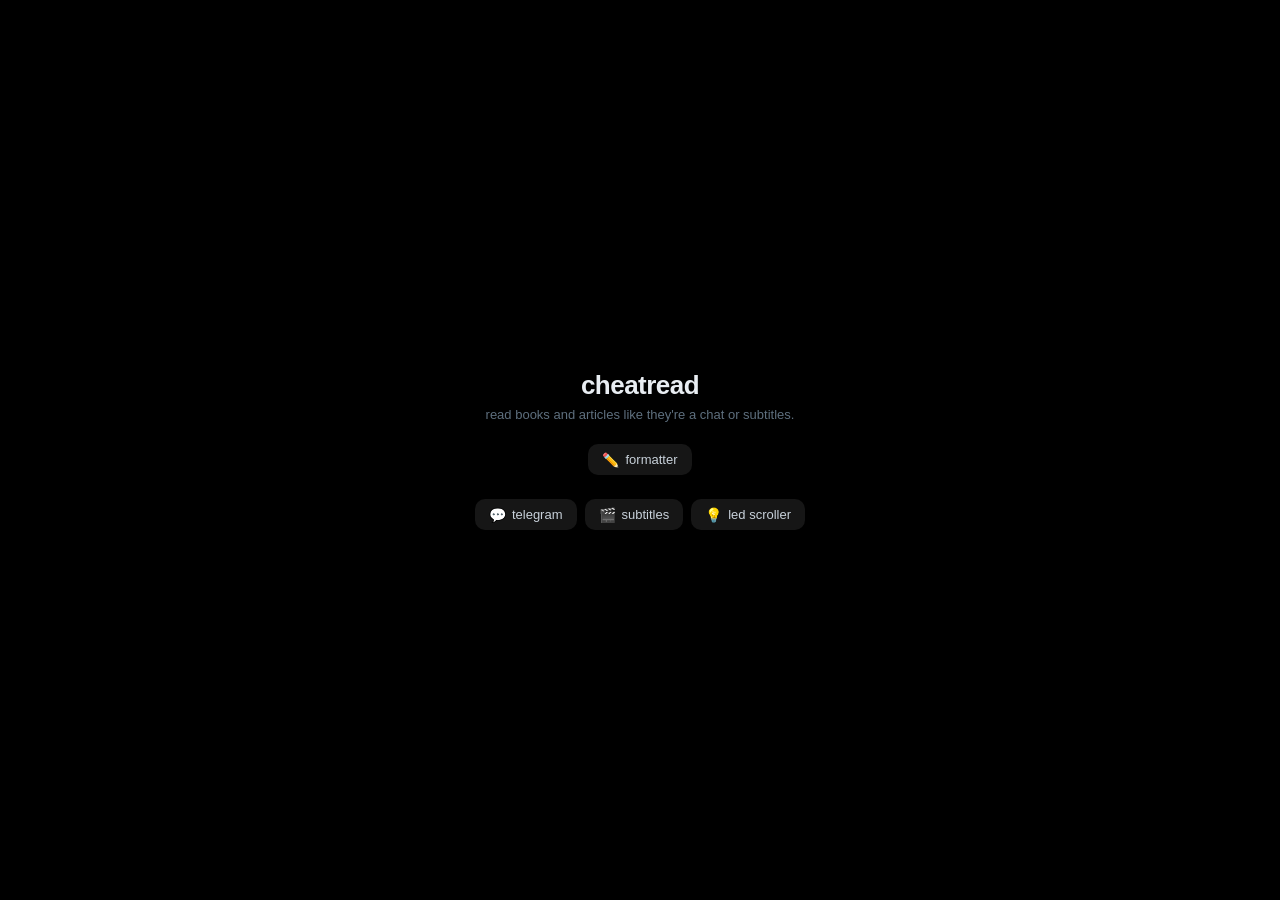
<file: index.html>
<!DOCTYPE html>
<html lang="en"><head>
<meta charset="UTF-8">
<meta name="viewport" content="width=device-width, initial-scale=1.0">
<link rel="icon" type="image/png" href="favicon.png">
<title>cheatread</title>
<style>
* { box-sizing: border-box; margin: 0; padding: 0; }
html, body {
    background: #000;
    color: #e8edf2;
    font-family: -apple-system, BlinkMacSystemFont, 'Segoe UI', Roboto, sans-serif;
    min-height: 100vh;
}
body {
    display: flex;
    justify-content: center;
    align-items: center;
    padding: 24px 16px;
}
.hub { text-align: center; }
h1 {
    font-size: 26px;
    font-weight: 600;
    letter-spacing: -0.02em;
    margin-bottom: 6px;
}
.desc {
    color: #5e6f7e;
    font-size: 13px;
    margin-bottom: 22px;
}
.row {
    display: flex;
    justify-content: center;
    gap: 8px;
}
.row + .row { margin-top: 24px; }
.pad {
    display: inline-flex;
    align-items: center;
    gap: 6px;
    text-decoration: none;
    color: #c8d1da;
    background: rgb(22, 22, 22);
    border-radius: 10px;
    padding: 8px 14px;
    font-size: 13px;
    font-weight: 500;
}
.pad:hover { background: #1e1e1e; color: #e8edf2; }
.pad:active { background: #262626; }
.pad-emoji { font-size: 14px; line-height: 1; }
</style>
</head>
<body>
<div class="hub">
<h1>cheatread</h1>
<div class="desc">read books and articles like they're a chat or subtitles.</div>
<div class="row">
<a class="pad" href="formatter/index.html"><span class="pad-emoji">✏️</span>formatter</a>
</div>
<div class="row">
<a class="pad" href="telegram/index.html"><span class="pad-emoji">💬</span>telegram</a>
<a class="pad" href="subtitles/index.html"><span class="pad-emoji">🎬</span>subtitles</a><a class="pad" href="led/index.html"><span class="pad-emoji">💡</span>led scroller</a>
</div>
</div>


</body></html>
</file>
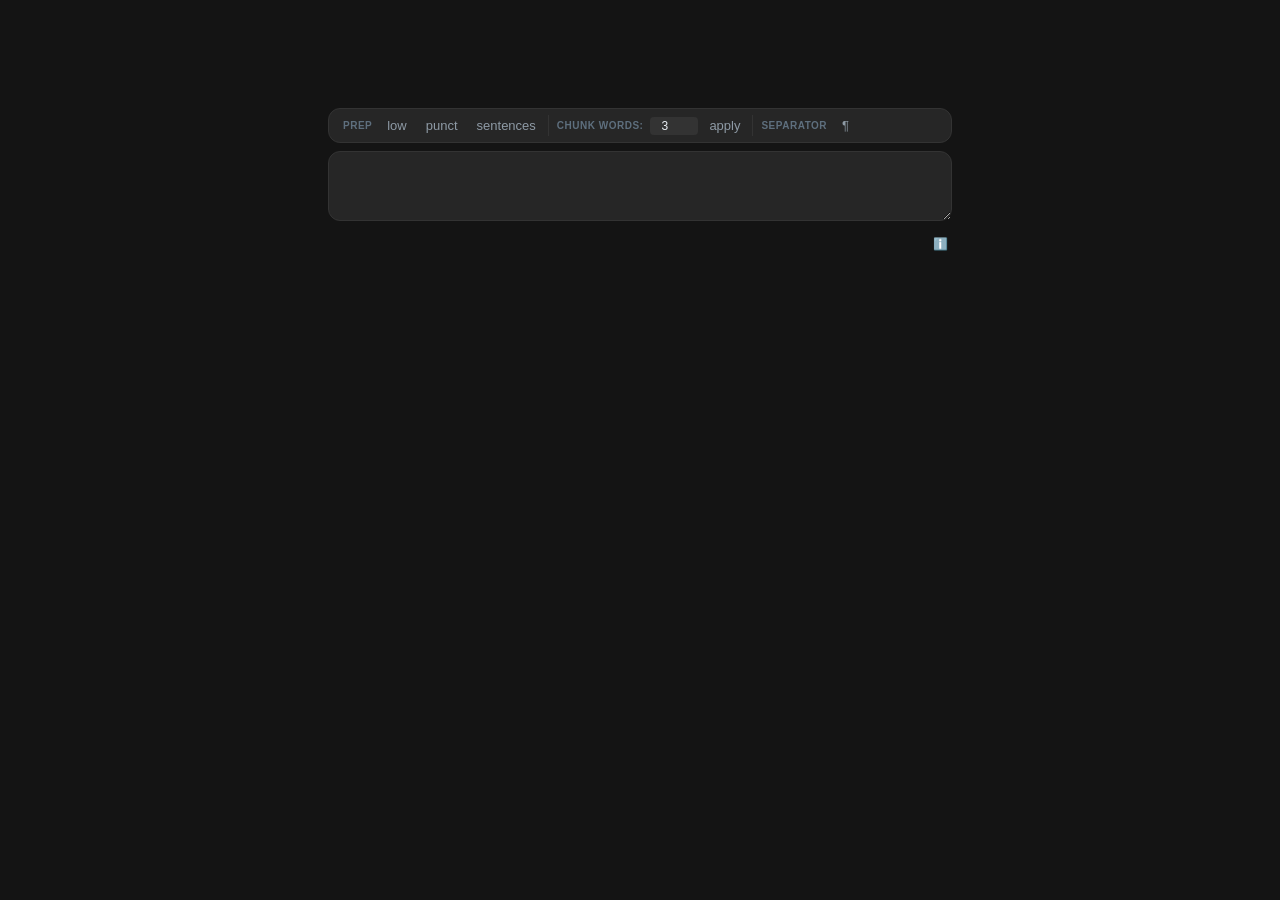
<file: formatter/index.html>
<!DOCTYPE html>
<html lang="en">

<head>
    <meta charset="UTF-8">
    <meta name="viewport" content="width=device-width, initial-scale=1.0">
    <link rel="icon" type="image/png" href="favicon.png">
    <title>formatter</title>
    <style>
        * { box-sizing: border-box; margin: 0; padding: 0; }

        body {
            background: #141414;
            font-family: -apple-system, BlinkMacSystemFont, 'Segoe UI', Roboto, sans-serif;
            color: #e8edf2;
            height: 100vh;
            display: flex;
            justify-content: center;
            align-items: center;
        }

        .app {
            width: 100%;
            max-width: 640px;
            height: 100vh;
            max-height: 700px;
            display: flex;
            flex-direction: column;
            padding: 8px;
            gap: 8px;
        }

        .toolbar {
            flex-shrink: 0;
            display: flex;
            flex-wrap: wrap;
            gap: 4px;
            background: #262626;
            border-radius: 12px;
            padding: 6px 10px;
            border: 1px solid #333333;
            align-items: center;
        }

        .menu-section {
            display: flex;
            align-items: center;
            gap: 3px;
            padding: 0 4px;
            border-right: 1px solid #333333;
        }
        .menu-section:last-child { border-right: none; }

        .menu-label {
            font-size: 10px;
            color: #5e6f7e;
            text-transform: uppercase;
            letter-spacing: 0.5px;
            margin-right: 4px;
            font-weight: 600;
        }

        .menu-btn {
            background: transparent;
            border: none;
            color: #8e9aa5;
            padding: 3px 8px;
            border-radius: 6px;
            cursor: pointer;
            font-size: 13px;
        }
        .menu-btn:hover { background: #333333; color: #e8edf2; }

        .menu-label-display {
            font-size: 11px;
            color: #8e9aa5;
            min-width: 28px;
            text-align: center;
        }

        .textbox-area {
            flex-shrink: 0;
        }

        .textbox-area textarea {
            width: 100%;
            height: 70px;
            padding: 10px 14px;
            background: #262626;
            border: 1px solid #333333;
            border-radius: 12px;
            color: #e8edf2;
            font-size: 13px;
            resize: vertical;
            font-family: ui-monospace, SFMono-Regular, Menlo, Consolas, monospace;
            line-height: 1.5;
        }
        .textbox-area textarea:focus { outline: none; border-color: #4a4a4a; }
        .textbox-area textarea::placeholder { color: #5e6f7e; }

        .footer {
            padding: 4px 4px 0 4px;
            display: flex;
            justify-content: flex-end;
            flex-shrink: 0;
        }
        .footer-info {
            color: #5e6f7e;
            font-size: 12px;
            cursor: help;
        }

        @media (max-width: 440px) {
            .app { padding: 4px; max-height: 100vh; height: 100vh; }
            .toolbar { padding: 4px 6px; gap: 2px; }
            .menu-section { padding: 0 2px; }
            .menu-label { font-size: 9px; display: none; }
            .menu-btn { font-size: 12px; padding: 2px 6px; }
        }
    </style>
    <link rel="stylesheet" href="../shared/modal.css">
</head>

<body>

    <div class="app">
        <div class="toolbar" id="toolbar"></div>

        <div class="textbox-area">
            <textarea id="inputText" placeholder=""></textarea>
        </div>

        <div class="footer">
            <span class="footer-info" title="open in a text editor, choose a font, zoom in">ℹ️</span>
        </div>
    </div>

    <script src="../shared/ui.js"></script>
    <script src="../shared/text.js"></script>
    <script src="../shared/prep.js"></script>
    <script>
        // ============================================================
        // FORMATTER — text transformation only, no chat / no preview.
        // ============================================================

        var state = {
            separator: 'none',      // 'none' | 'newline' | 'blank'
        };

        var input = document.getElementById('inputText');

        var STORE_KEY = 'formatter_v1';

        function saveState() {
            try {
                localStorage.setItem(STORE_KEY, JSON.stringify({
                    script: input.value,
                    separator: state.separator,
                }));
            } catch (e) {}
        }

        function loadState() {
            var raw;
            try { raw = localStorage.getItem(STORE_KEY); } catch (e) { return false; }
            if (!raw) return false;
            var d;
            try { d = JSON.parse(raw); } catch (e) { return false; }
            if (!d) return false;
            if (typeof d.script === 'string') input.value = d.script;
            if (typeof d.separator === 'string') state.separator = d.separator;
            return true;
        }

        // ---------- separator logic ----------
        // The app NEVER auto-inserts message separators. Only the
        // "separator" modal joins blocks, and only when the user picks one.

        function joinWith() {
            if (state.separator === 'newline') return '\n';
            if (state.separator === 'blank')   return '\n\n';
            return ''; // 'none' — caller decides what to do
        }

        // ---------- separator modal ----------
        function showSeparatorPopup() {
            var existing = document.getElementById('__sepPopup');
            if (existing) existing.remove();

            var overlay = document.createElement('div');
            overlay.id = '__sepPopup';
            overlay.className = 'modal active';

            var box = document.createElement('div');
            box.className = 'modal-box';

            function radio(id, val, label, checked) {
                return '<label><input type="radio" name="sep" id="' + id + '" value="' + val + '"' +
                       (checked ? ' checked' : '') + '> ' + label + '</label>';
            }

            box.innerHTML =
                '<h3>Separator</h3>' +
                '<div class="sub">How blocks are joined after formatting</div>' +
                radio('sepNone', 'none',    'No changes', state.separator === 'none') +
                radio('sepNewline', 'newline', 'New line', state.separator === 'newline') +
                radio('sepBlank', 'blank',   'Empty line', state.separator === 'blank') +
                '<div class="btn-row">' +
                '   <button class="btn-cancel" id="sepCancel">Cancel</button>' +
                '   <button class="btn-save" id="sepApply">Apply</button>' +
                '</div>';
            overlay.appendChild(box);
            document.body.appendChild(overlay);

            function close() { if (overlay.parentNode) overlay.remove(); }

            function apply() {
                var r = box.querySelector('input[name="sep"]:checked');
                state.separator = r ? r.value : 'none';
                saveState();
                close();
            }

            box.querySelector('#sepCancel').onclick = close;
            box.querySelector('#sepApply').onclick = apply;
            overlay.onclick = function (e) { if (e.target === overlay) close(); };

            document.addEventListener('keydown', function onKey(e) {
                if (!document.getElementById('__sepPopup')) {
                    document.removeEventListener('keydown', onKey);
                    return;
                }
                if (e.key === 'Escape') {
                    e.preventDefault(); close();
                    document.removeEventListener('keydown', onKey);
                } else if (e.key === 'Enter') {
                    if (e.target && e.target.tagName === 'TEXTAREA') return;
                    e.preventDefault(); apply();
                    document.removeEventListener('keydown', onKey);
                }
            });
        }

        // ---------- menu ----------
        function buildMenu() {
            var toolbar = document.getElementById('toolbar');
            toolbar.innerHTML =
                '<div class="menu-section">' +
                '   <span class="menu-label">PREP</span>' +
                '   <button class="menu-btn" id="lowBtn">low</button>' +
                '   <button class="menu-btn" id="punctBtn">punct</button>' +
                '   <button class="menu-btn" id="sentBtn">sentences</button>' +
                '</div>' +
                '<div class="menu-section">' +
                '   <span class="menu-label">CHUNK words:</span>' +
                '   <input type="number" id="wordCountInput" value="3" min="1" style="width:48px;padding:2px 12px 2px 8px;background:#333333;border:none;border-radius:4px;color:#e8edf2;font-size:12px;text-align:center;">' +
                '   <button class="menu-btn" id="applyBtn">apply</button>' +
                '</div>' +
                '<div class="menu-section">' +
                '   <span class="menu-label">SEPARATOR</span>' +
                '   <button class="menu-btn" id="sepBtn">¶</button>' +
                '</div>';
        }

        // ---------- formatter actions ----------
        // Blocks for prep operations always come from blank-line split —
        // this app does NOT auto-split on dashes.

        function blocks() {
            return splitByBlankLines(input.value);
        }

        function rejoin(blocksArr) {
            if (state.separator === 'none') {
                // keep original spacing — we can't recover it, so use \n\n
                // as the least-surprising default in 'none' mode too.
                return blocksArr.join('\n\n');
            }
            return blocksArr.join(joinWith());
        }

        // ---------- events ----------
        function initMenu() {
            document.getElementById('lowBtn').onclick = function () {
                showLowPopup(input, joinWith() || '\n\n');
                var poll = setInterval(function () {
                    if (!document.getElementById('__lowPopup')) {
                        clearInterval(poll);
                        saveState();
                    }
                }, 50);
            };

            document.getElementById('punctBtn').onclick = function () {
                showPunctPopup(input, joinWith() || '\n\n', splitByBlankLines);
                var poll = setInterval(function () {
                    if (!document.getElementById('__punctPopup')) {
                        clearInterval(poll);
                        saveState();
                    }
                }, 50);
            };

            document.getElementById('sentBtn').onclick = function () {
                var base = blocks();
                var out = [];
                for (var b = 0; b < base.length; b++) {
                    var parts = splitSentences(base[b]);
                    for (var i = 0; i < parts.length; i++) {
                        if (parts[i].trim()) out.push(parts[i].trim());
                    }
                }
                if (out.length) input.value = rejoin(out);
                saveState();
            };

            document.getElementById('applyBtn').onclick = function () {
                var n = parseInt(document.getElementById('wordCountInput').value) || 3;
                var base = blocks();
                var out = [];
                for (var b = 0; b < base.length; b++) {
                    var chunks = splitWords(base[b], n);
                    for (var i = 0; i < chunks.length; i++) {
                        if (chunks[i].trim()) out.push(chunks[i]);
                    }
                }
                if (out.length) input.value = rejoin(out);
                saveState();
            };

            document.getElementById('sepBtn').onclick = showSeparatorPopup;
        }

        // ---------- init ----------
        buildMenu();
        initMenu();
        loadState();

        input.addEventListener('input', saveState);

        // keyboard shortcuts
        document.addEventListener('keydown', function (e) {
            if (e.target.tagName === 'TEXTAREA' || e.target.tagName === 'INPUT') return;
            if (e.key === 'f' || e.key === 'F') {
                e.preventDefault();
                input.focus();
                input.select();
            }
        });
    </script>

    <script src="../shared/bridge.js"></script>
</body>

</html>
</file>
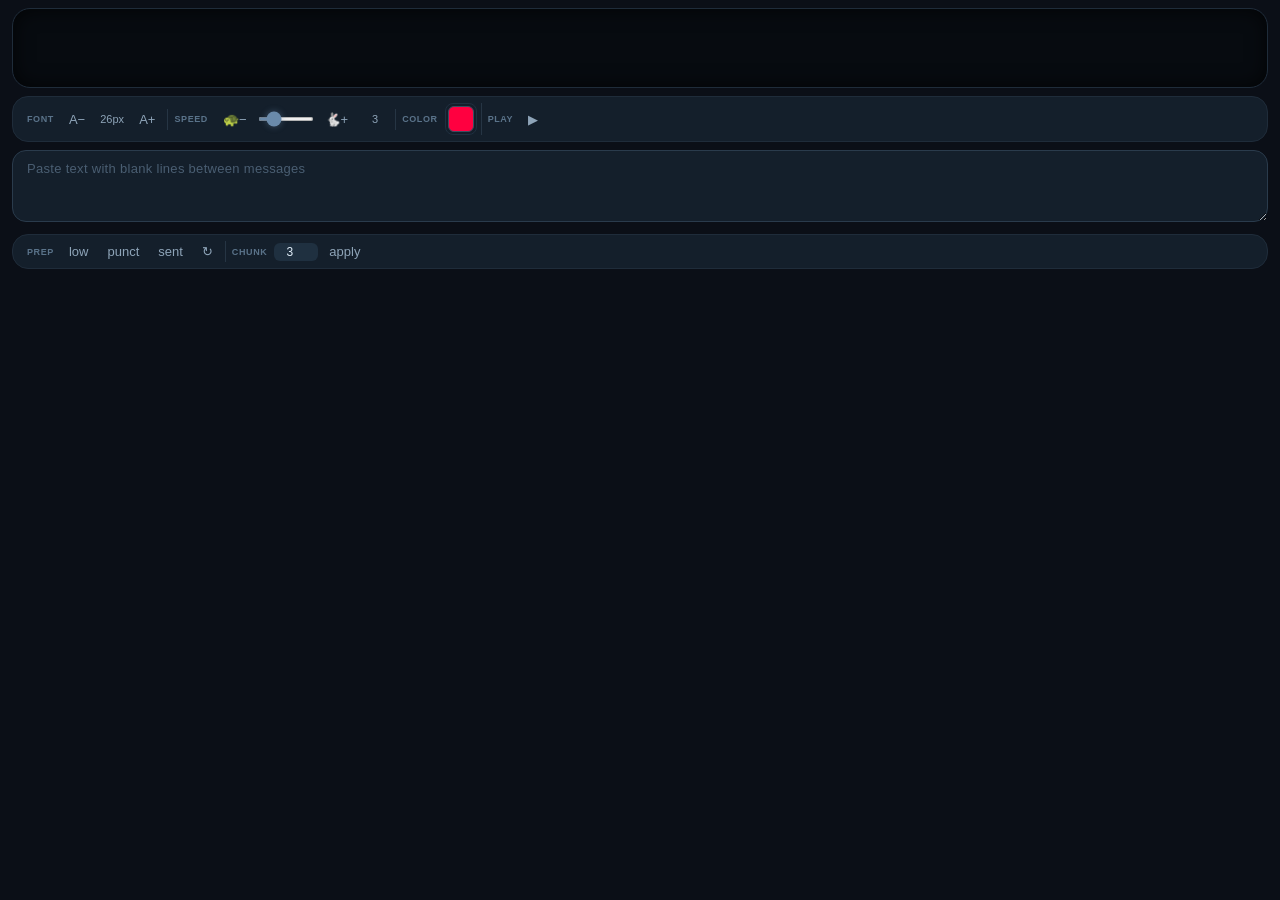
<file: led/index.html>
<!DOCTYPE html>
<html lang="en">

<head>
    <meta charset="UTF-8">
    <meta name="viewport" content="width=device-width, initial-scale=1.0, maximum-scale=1.0, user-scalable=no">
    <link rel="icon" type="image/png" href="favicon.png">
    <title>LED scroller simulator</title>
    <style>
        * {
            box-sizing: border-box;
            margin: 0;
            padding: 0;
        }
        body {
            background: #0b0f17;
            font-family: -apple-system, BlinkMacSystemFont, 'Segoe UI', Roboto, sans-serif;
            color: #e0e7f0;
            height: 100vh;
            width: 100vw;
            display: flex;
            justify-content: center;
            align-items: center;
            padding: 0;
            margin: 0;
            overflow: hidden;
        }
        .app {
            width: 100%;
            max-width: 100%;
            height: 100vh;
            max-height: 100vh;
            display: flex;
            flex-direction: column;
            gap: 8px;
            padding: 8px 12px;
        }
        .textbox-area textarea {
            width: 100%;
            height: 72px;
            padding: 10px 14px;
            background: #141f2b;
            border: 1px solid #2a3b4c;
            border-radius: 14px;
            color: #d0dce8;
            font-size: 13px;
            resize: vertical;
            font-family: inherit;
            transition: border 0.15s;
        }
        .textbox-area textarea:focus {
            outline: none;
            border-color: #5a7b9a;
            box-shadow: 0 0 0 2px rgba(90, 123, 154, 0.25);
        }
        .textbox-area textarea::placeholder {
            color: #4a5e72;
            font-weight: 300;
            letter-spacing: 0.3px;
        }
        .toolbar {
            display: flex;
            flex-wrap: wrap;
            gap: 4px 2px;
            background: #141f2b;
            border-radius: 16px;
            padding: 6px 10px;
            border: 1px solid #1f2c3a;
            align-items: center;
            flex-shrink: 0;
        }
        .menu-section {
            display: flex;
            align-items: center;
            gap: 3px;
            padding: 0 4px;
            border-right: 1px solid #263544;
        }
        .menu-section:last-child {
            border-right: none;
        }
        .menu-label {
            font-size: 9px;
            color: #5a738a;
            text-transform: uppercase;
            letter-spacing: 0.6px;
            margin-right: 4px;
            font-weight: 600;
        }
        .menu-btn {
            background: transparent;
            border: none;
            color: #8ea4b8;
            padding: 3px 8px;
            border-radius: 8px;
            cursor: pointer;
            font-size: 13px;
            transition: background 0.1s, color 0.1s;
        }
        .menu-btn:hover {
            background: #1f3040;
            color: #e0edf8;
        }
        .menu-btn:active {
            background: #2a4055;
        }
        .menu-label-display {
            font-size: 11px;
            color: #8ea4b8;
            min-width: 32px;
            text-align: center;
        }
        .menu-range {
            width: 56px;
            accent-color: #6a8aaa;
            background: #1f3040;
            height: 4px;
            border-radius: 4px;
            cursor: pointer;
        }
        .menu-range::-webkit-slider-thumb {
            -webkit-appearance: none;
            width: 14px;
            height: 14px;
            border-radius: 50%;
            background: #6a8aaa;
            cursor: pointer;
            box-shadow: 0 0 6px rgba(106, 138, 170, 0.4);
        }
        .menu-range::-moz-range-thumb {
            width: 14px;
            height: 14px;
            border-radius: 50%;
            background: #6a8aaa;
            border: none;
            cursor: pointer;
        }
        .color-picker-wrap {
            display: flex;
            align-items: center;
            cursor: pointer;
            padding: 2px;
            border: 1px solid #1f3040;
            border-radius: 8px;
            background: #141f2b;
        }
        .color-square {
            width: 26px;
            height: 26px;
            border-radius: 6px;
            border: 1px solid #3a4f62;
            flex-shrink: 0;
            background: #ff0040;
            cursor: pointer;
            transition: border 0.15s;
        }
        .color-square:hover {
            border-color: #6a8aaa;
        }
        .color-picker-wrap input[type="color"] {
            position: absolute;
            opacity: 0;
            width: 0;
            height: 0;
            pointer-events: none;
        }
        .running-wrap {
            flex-shrink: 0;
            height: 80px;
            width: 100%;
            background: #070b10;
            border-radius: 18px;
            border: 1px solid #1f2c3a;
            overflow: hidden;
            position: relative;
            box-shadow: inset 0 0 20px rgba(0, 0, 0, 0.7);
        }
        .running-viewport {
            width: 100%;
            height: 100%;
            overflow: hidden;
            position: relative;
        }
        .running-line {
            font-family: 'MK-90', 'Courier New', monospace;
            font-size: 26px;
            color: #ff0040;
            white-space: pre;
            display: inline-block;
            padding: 0 0px 0 4px;
            letter-spacing: 3px;
            word-spacing: 10px;
            position: absolute;
            top: 50%;
            left: 0;
            transform: translate(0px, -50%);
            will-change: transform;
            text-shadow: 0 0 6px currentColor, 0 0 14px currentColor, 0 0 28px currentColor, 0 0 48px currentColor;
            line-height: 1.2;
            image-rendering: pixelated;
            transition: none;
        }
        @font-face {
            font-family: 'MK-90';
            src: url('mk_90.ttf') format('truetype');
            font-weight: normal;
            font-style: normal;
        }
        @media (max-width: 460px) {
            .app { padding: 4px 6px; max-height: 100vh; height: 100vh; border-radius: 16px; }
            .toolbar { padding: 4px 6px; gap: 2px; }
            .menu-section { padding: 0 2px; }
            .menu-label { font-size: 8px; display: none; }
            .menu-btn { font-size: 12px; padding: 2px 6px; }
            .menu-range { width: 40px; }
            .running-line { font-size: 20px; letter-spacing: 2px; word-spacing: 6px; }
            .running-wrap { height: 64px; }
            .textbox-area textarea { height: 60px; font-size: 12px; }
        }
    </style>
    <link rel="stylesheet" href="../shared/modal.css">
</head>

<body>
    <div class="app">
        <div class="running-wrap">
            <div class="running-viewport" id="viewport">
                <div class="running-line" id="display"></div>
            </div>
        </div>
        
        <!-- TOP TOOLBAR: Font, Speed, Color, Play -->
        <div class="toolbar" id="toolbar-top"></div>

        <div class="textbox-area">
            <textarea id="inputText" placeholder="Paste text with blank lines between messages"></textarea>
        </div>
        
        <!-- BOTTOM TOOLBAR: Prep, Chunk -->
        <div class="toolbar" id="toolbar-bottom"></div>
    </div>

    <script src="../shared/text.js"></script>
    <script src="../shared/prep.js"></script>
    <script>
        // -------- STATE --------
        const state = {
            messages: [],
            currentIndex: 0,
            scrollX: 0,
            scrollY: 0,
            color: '#ff0040',
            fontSize: 26,
            speed: 3,
            isPlaying: false,
            isManualAnimating: false,
            viewportWidth: 0,
            viewportHeight: 0,
            lineWidth: 0,
            pauseTimer: null,
            animFrame: null,
            wallPauseTimer: null,
            isAtWall: false,
            isMovingUp: false,
            savedScrollX: 0,
            savedScrollY: 0,
            isHolding: false,
            holdTimer: null,
            textChanged: false,
            freezePause: 600,
        };

        // -------- DOM REFS --------
        const input = document.getElementById('inputText');
        const display = document.getElementById('display');
        const viewport = document.getElementById('viewport');

        // -------- HELPERS --------
        function getViewportWidth() {
            return viewport ? viewport.clientWidth : window.innerWidth - 24;
        }
        function getViewportHeight() {
            return viewport ? viewport.clientHeight : 80;
        }
        function getLineWidth(text) {
            if (!text || text === '') return 0;
            const display = document.getElementById('display');
            if (!display) {
                try {
                    const canvas = document.createElement('canvas');
                    const ctx = canvas.getContext('2d');
                    ctx.font = state.fontSize + 'px "MK-90", "Courier New", monospace';
                    return ctx.measureText(text).width;
                } catch (e) {
                    return text.length * (state.fontSize * 0.6);
                }
            }
            const originalText = display.textContent;
            const originalTransform = display.style.transform;
            display.textContent = text;
            display.style.transform = 'translate(0px, -50%)';
            const width = display.scrollWidth;
            display.textContent = originalText;
            display.style.transform = originalTransform;
            return width || (text.length * (state.fontSize * 0.6));
        }
        function getDelay(line) {
            const chars = line ? line.length : 0;
            const words = Math.max(chars / 5, 1);
            const msPerWord = 60000 / 400;
            let readingTime = words * msPerWord;
            return Math.max(200, Math.min(800, readingTime * 0.2));
        }


        // -------- LOAD-ON-CONTROL --------
        // The display is rebuilt from the textarea ONLY when a control is
        // pressed after an edit. Typing and menu actions set textChanged=true
        // but never touch the display.

        const STORE_KEY = 'led_scroller_v1';

        function saveState() {
            try {
                const snap = {
                    text: input.value,
                    taScrollTop: input.scrollTop,
                    taSelStart: input.selectionStart,
                    taSelEnd: input.selectionEnd,
                    currentIndex: state.currentIndex,
                    scrollX: state.scrollX,
                    scrollY: state.scrollY,
                    savedScrollX: state.savedScrollX,
                    savedScrollY: state.savedScrollY,
                    fontSize: state.fontSize,
                    speed: state.speed,
                    color: state.color,
                    freezePause: state.freezePause,
                };
                localStorage.setItem(STORE_KEY, JSON.stringify(snap));
            } catch (e) {}
        }

        function loadState() {
            let raw;
            try { raw = localStorage.getItem(STORE_KEY); } catch (e) { return false; }
            if (!raw) return false;
            let d;
            try { d = JSON.parse(raw); } catch (e) { return false; }
            if (!d) return false;

            if (typeof d.text === 'string') input.value = d.text;
            if (typeof d.fontSize === 'number') state.fontSize = d.fontSize;
            if (typeof d.speed === 'number') state.speed = d.speed;
            if (typeof d.color === 'string') state.color = d.color;
            if (typeof d.freezePause === 'number') state.freezePause = d.freezePause;

            // Restore display position for later use by Play
            if (typeof d.currentIndex === 'number') state.currentIndex = d.currentIndex;
            if (typeof d.scrollX === 'number') state.scrollX = d.scrollX;
            if (typeof d.scrollY === 'number') state.scrollY = d.scrollY;
            if (typeof d.savedScrollX === 'number') state.savedScrollX = d.savedScrollX;
            if (typeof d.savedScrollY === 'number') state.savedScrollY = d.savedScrollY;

            // Textarea scroll/caret restore after layout settles
            setTimeout(function () {
                try {
                    if (typeof d.taScrollTop === 'number') input.scrollTop = d.taScrollTop;
                    if (typeof d.taSelStart === 'number' && typeof d.taSelEnd === 'number') {
                        input.setSelectionRange(d.taSelStart, d.taSelEnd);
                    }
                } catch (e) {}
            }, 0);
            return true;
        }

        // Rebuild state.messages from textarea, reset display position.
        function loadContentFromTextbox() {
            const raw = input.value;
            state.messages = splitByBlankLines(raw);
            if (!state.messages.length) state.messages = [''];
            state.currentIndex = 0;
            state.scrollX = 0;
            state.scrollY = 0;
            state.isAtWall = false;
            state.isMovingUp = false;
            state.savedScrollX = 0;
            state.savedScrollY = 0;
            state.textChanged = false;
        }

        // Called at the top of every whitelisted control handler.
        // Returns true if the display was rebuilt from the textarea.
        function ensureFreshFromTextbox() {
            if (!state.textChanged) return false;
            if (state.isPlaying) stopPlay();
            stopAnimation();
            state.isManualAnimating = false;
            loadContentFromTextbox();
            render();
            return true;
        }

        // -------- RENDER --------
        function render() {
            if (!state.messages.length) {
                display.textContent = '';
                display.style.transform = 'translate(0px, -50%)';
                return;
            }
            let idx = state.currentIndex;
            if (idx >= state.messages.length) idx = state.messages.length - 1;
            if (idx < 0) idx = 0;
            const currentLine = state.messages[idx] || '';
            display.textContent = currentLine;
            display.style.color = state.color;
            display.style.fontSize = state.fontSize + 'px';
            display.style.textShadow = `0 0 6px ${state.color}, 0 0 14px ${state.color}, 0 0 28px ${state.color}, 0 0 48px ${state.color}`;
            const x = state.scrollX || 0;
            const yOffset = state.scrollY || 0;
            display.style.transform = `translate(${x}px, calc(-50% + ${yOffset}px))`;
            const sizeLabel = document.getElementById('sizeLabel');
            if (sizeLabel) sizeLabel.textContent = state.fontSize + 'px';
        }

        // -------- COLOR & FONT --------
        function setColor(color) {
            state.color = color;
            render();
            saveState();
            const sq = document.getElementById('colorSquare');
            if (sq) sq.style.background = color;
        }
        function applyFontSize() {
            const label = document.getElementById('sizeLabel');
            if (label) label.textContent = state.fontSize + 'px';
            render();
        }
        function fontIncrease() {
            state.fontSize = Math.min(state.fontSize + 2, 60);
            applyFontSize();
            saveState();
        }
        function fontDecrease() {
            state.fontSize = Math.max(state.fontSize - 2, 10);
            applyFontSize();
            saveState();
        }

        // -------- STOP ANIMATION --------
        function stopAnimation() {
            if (state.animFrame) {
                cancelAnimationFrame(state.animFrame);
                state.animFrame = null;
            }
            if (state.pauseTimer) {
                clearTimeout(state.pauseTimer);
                state.pauseTimer = null;
            }
            if (state.wallPauseTimer) {
                clearTimeout(state.wallPauseTimer);
                state.wallPauseTimer = null;
            }
            if (state.holdTimer) {
                clearTimeout(state.holdTimer);
                state.holdTimer = null;
            }
            state.isAtWall = false;
            state.isMovingUp = false;
            state.isHolding = false;
            state.isManualAnimating = false;
        }
        function stopHoldScroll() {
            state.isHolding = false;
            clearTimeout(state.holdTimer);
            if (state.animFrame) {
                cancelAnimationFrame(state.animFrame);
                state.animFrame = null;
            }
        }

        // -------- VERTICAL NAVIGATION --------
        function goToNextMessage() {
            ensureFreshFromTextbox();
            if (state.isPlaying) stopPlay();
            if (state.isManualAnimating) return;
            if (!state.messages.length || state.messages[0] === '') {
                loadContentFromTextbox();
                return;
            }
            const nextIndex = (state.currentIndex + 1) % state.messages.length;
            state.isManualAnimating = true;
            state.viewportHeight = getViewportHeight();
            const step = state.speed * 1.5;
            const targetY = -state.viewportHeight;
            function slideUpOut() {
                if (!state.isManualAnimating) {
                    state.scrollY = 0;
                    render();
                    return;
                }
                state.scrollY -= step;
                render();
                if (state.scrollY > targetY) {
                    state.animFrame = requestAnimationFrame(slideUpOut);
                } else {
                    state.currentIndex = nextIndex;
                    state.scrollX = 0;
                    state.scrollY = state.viewportHeight;
                    render();
                    function slideUpIn() {
                        if (!state.isManualAnimating) {
                            state.scrollY = 0;
                            render();
                            return;
                        }
                        state.scrollY -= step;
                        render();
                        if (state.scrollY > 0) {
                            state.animFrame = requestAnimationFrame(slideUpIn);
                        } else {
                            state.scrollY = 0;
                            render();
                            state.isManualAnimating = false;
                            saveState();
                        }
                    }
                    slideUpIn();
                }
            }
            slideUpOut();
        }
        function goToPrevMessage() {
            ensureFreshFromTextbox();
            if (state.isPlaying) stopPlay();
            if (state.isManualAnimating) return;
            if (!state.messages.length || state.messages[0] === '') {
                loadContentFromTextbox();
                return;
            }
            const prevIndex = (state.currentIndex - 1 + state.messages.length) % state.messages.length;
            state.isManualAnimating = true;
            state.viewportHeight = getViewportHeight();
            const step = state.speed * 1.5;
            const targetY = state.viewportHeight;
            function slideDownOut() {
                if (!state.isManualAnimating) {
                    state.scrollY = 0;
                    render();
                    return;
                }
                state.scrollY += step;
                render();
                if (state.scrollY < targetY) {
                    state.animFrame = requestAnimationFrame(slideDownOut);
                } else {
                    state.currentIndex = prevIndex;
                    state.scrollX = 0;
                    state.scrollY = -state.viewportHeight;
                    render();
                    function slideDownIn() {
                        if (!state.isManualAnimating) {
                            state.scrollY = 0;
                            render();
                            return;
                        }
                        state.scrollY += step;
                        render();
                        if (state.scrollY < 0) {
                            state.animFrame = requestAnimationFrame(slideDownIn);
                        } else {
                            state.scrollY = 0;
                            render();
                            state.isManualAnimating = false;
                            saveState();
                        }
                    }
                    slideDownIn();
                }
            }
            slideDownOut();
        }

        // -------- HORIZONTAL HOLD SCROLL --------
        function startHoldScroll(direction) {
            ensureFreshFromTextbox();
            if (state.isHolding) return;
            if (state.isPlaying) stopPlay();
            stopAnimation();
            state.isManualAnimating = false;
            state.isHolding = true;
            state.viewportWidth = getViewportWidth();
            const line = state.messages[state.currentIndex] || '';
            state.lineWidth = getLineWidth(line);
            const textFits = state.lineWidth <= state.viewportWidth;
            if (textFits) {
                state.isHolding = false;
                return;
            }
            function scrollStep() {
                if (!state.isHolding) return;
                if (direction > 0) {
                    state.scrollX -= state.speed;
                } else {
                    state.scrollX += state.speed;
                }
                render();
                state.viewportWidth = getViewportWidth();
                const line2 = state.messages[state.currentIndex] || '';
                state.lineWidth = getLineWidth(line2);
                const rightEdge = -(state.lineWidth - state.viewportWidth);
                if (direction > 0) {
                    if (state.scrollX <= rightEdge) {
                        state.scrollX = rightEdge;
                        render();
                        state.isHolding = false;
                        return;
                    }
                } else {
                    if (state.scrollX >= 0) {
                        state.scrollX = 0;
                        render();
                        state.isHolding = false;
                        return;
                    }
                }
                state.animFrame = requestAnimationFrame(scrollStep);
            }
            scrollStep();
        }

        // -------- AUTOPLAY --------
        function startPlay() {
            if (state.isPlaying) return;
            saveState();
            if (!state.messages.length || state.messages[0] === '') {
                loadContentFromTextbox();
                if (!state.messages.length) return;
            }
            if (state.savedScrollX !== 0 || state.savedScrollY !== 0) {
                state.scrollX = state.savedScrollX;
                state.scrollY = state.savedScrollY;
                state.savedScrollX = 0;
                state.savedScrollY = 0;
                state.isAtWall = false;
                state.isMovingUp = false;
                render();
                if (state.isAtWall) {
                    state.wallPauseTimer = setTimeout(() => {
                        if (state.isPlaying) {
                            state.isAtWall = false;
                            moveLineUp();
                        }
                    }, state.freezePause);
                } else if (state.isMovingUp) {
                    moveLineUp();
                } else {
                    startScrolling();
                }
                return;
            }
            state.isPlaying = true;
            const btn = document.getElementById('playBtn');
            if (btn) btn.textContent = '⏹';
            state.scrollX = 0;
            state.scrollY = 0;
            state.isAtWall = false;
            state.isMovingUp = false;
            render();
            const delay = getDelay(state.messages[state.currentIndex] || '');
            state.pauseTimer = setTimeout(() => {
                if (state.isPlaying) {
                    state.scrollX = 0;
                    state.isAtWall = false;
                    startScrolling();
                }
            }, Math.max(delay, state.freezePause));
        }
        function stopPlay() {
            state.savedScrollX = state.scrollX;
            state.savedScrollY = state.scrollY;
            state.isPlaying = false;
            saveState();
            state.isManualAnimating = false;
            stopAnimation();
            const btn = document.getElementById('playBtn');
            if (btn) btn.textContent = '▶';
        }
        function togglePlay() {
            ensureFreshFromTextbox();
            if (state.isPlaying) {
                stopPlay();
            } else {
                startPlay();
            }
        }

        // -------- AUTOPLAY: SCROLL HORIZONTAL --------
        function startScrolling() {
            if (!state.isPlaying) return;
            state.viewportWidth = getViewportWidth();
            const line = state.messages[state.currentIndex] || '';
            state.lineWidth = getLineWidth(line);
            if (state.lineWidth <= state.viewportWidth) {
                const delay = getDelay(line);
                state.pauseTimer = setTimeout(() => {
                    if (state.isPlaying) {
                        moveLineUp();
                    }
                }, Math.max(delay, state.freezePause));
                return;
            }
            const targetX = -(state.lineWidth - state.viewportWidth);
            const step = state.speed;
            function animateScroll() {
                if (!state.isPlaying) return;
                if (state.scrollX > targetX) {
                    state.scrollX -= step;
                    render();
                    state.animFrame = requestAnimationFrame(animateScroll);
                } else {
                    state.isAtWall = true;
                    state.wallPauseTimer = setTimeout(() => {
                        if (state.isPlaying) {
                            state.isAtWall = false;
                            moveLineUp();
                        }
                    }, state.freezePause);
                }
            }
            animateScroll();
        }

        // -------- AUTOPLAY: MOVE UP --------
        function moveLineUp() {
            if (!state.isPlaying) return;
            state.isMovingUp = true;
            state.viewportHeight = getViewportHeight();
            const targetY = -state.viewportHeight + 20;
            const step = state.speed;
            function animateUp() {
                if (!state.isPlaying) return;
                state.scrollY -= step;
                render();
                if (state.scrollY > targetY) {
                    state.animFrame = requestAnimationFrame(animateUp);
                } else {
                    state.currentIndex = (state.currentIndex + 1) % state.messages.length;
                    state.isMovingUp = false;
                    state.scrollX = 0;
                    state.scrollY = state.viewportHeight - 20;
                    render();
                    const targetY2 = 0;
                    const step2 = state.speed;
                    function slideUp() {
                        if (!state.isPlaying) return;
                        state.scrollY -= step2;
                        render();
                        if (state.scrollY > targetY2) {
                            state.animFrame = requestAnimationFrame(slideUp);
                        } else {
                            state.scrollY = 0;
                            state.scrollX = 0;
                            state.isAtWall = false;
                            render();
                            const delay = getDelay(state.messages[state.currentIndex] || '');
                            state.pauseTimer = setTimeout(() => {
                                if (state.isPlaying) {
                                    state.scrollX = 0;
                                    state.isAtWall = false;
                                    startScrolling();
                                }
                            }, Math.max(delay, state.freezePause));
                        }
                    }
                    slideUp();
                }
            }
            animateUp();
        }

        // -------- BUILD MENUS --------
        function buildMenus() {
            // Top toolbar: Font, Speed, Color, Play
            const topToolbar = document.getElementById('toolbar-top');
            topToolbar.innerHTML = `
      <div class="menu-section">
        <span class="menu-label">Font</span>
        <button class="menu-btn" id="fontSmall">A−</button>
        <span class="menu-label-display" id="sizeLabel">26px</span>
        <button class="menu-btn" id="fontBig">A+</button>
      </div>
      <div class="menu-section">
        <span class="menu-label">Speed</span>
        <button class="menu-btn" id="slowerBtn">🐢−</button>
        <input type="range" class="menu-range" id="speedSlider" min="1" max="10" step="1" value="3">
        <button class="menu-btn" id="fasterBtn">🐇+</button>
        <span class="menu-label-display" id="speedValue">2</span>
      </div>
      <div class="menu-section">
        <span class="menu-label">Color</span>
        <div class="color-picker-wrap" id="colorPickerWrap">
          <div class="color-square" id="colorSquare" style="background:#ff0040;"></div>
          <input type="color" id="colorPicker" value="#ff0040"/>
        </div>
      </div>
      <div class="menu-section">
        <span class="menu-label">Play</span>
        <button class="menu-btn" id="playBtn">▶</button>
      </div>
    `;

            // Bottom toolbar: Prep, Chunk
            const bottomToolbar = document.getElementById('toolbar-bottom');
            bottomToolbar.innerHTML = `
      <div class="menu-section">
        <span class="menu-label">Prep</span>
        <button class="menu-btn" id="lowBtn">low</button>
        <button class="menu-btn" id="punctBtn">punct</button>
        <button class="menu-btn" id="sentBtn">sent</button>
        <button class="menu-btn" id="loadBtn">↻</button>
      </div>
      <div class="menu-section">
        <span class="menu-label">Chunk</span>
        <input type="number" id="wordCountInput" value="3" min="1" style="width:44px;padding:2px 6px 2px 8px;background:#1f3040;border:none;border-radius:6px;color:#e0edf8;font-size:12px;text-align:center;">
        <button class="menu-btn" id="applyBtn">apply</button>
      </div>
    `;

            // -------- ATTACH EVENTS --------
            document.getElementById('fontSmall').onclick = fontDecrease;
            document.getElementById('fontBig').onclick = fontIncrease;
            
            const speedSlider = document.getElementById('speedSlider');
            const speedValue = document.getElementById('speedValue');
            document.getElementById('slowerBtn').onclick = function () {
                state.speed = Math.max(state.speed - 1, 1);
                speedSlider.value = state.speed;
                speedValue.textContent = state.speed;
                saveState();
            };
            document.getElementById('fasterBtn').onclick = function () {
                state.speed = Math.min(state.speed + 1, 10);
                speedSlider.value = state.speed;
                speedValue.textContent = state.speed;
                saveState();
            };
            speedSlider.oninput = function (e) {
                state.speed = parseInt(e.target.value);
                speedValue.textContent = state.speed;
                saveState();
            };
            speedValue.textContent = state.speed;

            document.getElementById('playBtn').onclick = togglePlay;

            const sq = document.getElementById('colorSquare');
            const pick = document.getElementById('colorPicker');
            if (sq && pick) {
                sq.addEventListener('click', function () { pick.click(); });
                pick.addEventListener('input', function (e) {
                    setColor(e.target.value);
                });
            }

            document.getElementById('lowBtn').onclick = function () {
                showLowPopup(input, '\n\n');
                state.textChanged = true;
            };
            document.getElementById('loadBtn').onclick = function () {
                stopPlay();
                state.textChanged = true;
                ensureFreshFromTextbox();
                render();
            };
            document.getElementById('punctBtn').onclick = function () {
                const raw = input.value;
                const blocks = splitPunct(raw);
                if (blocks.length) {
                    input.value = blocks.map(b => b.trim()).join('\n\n');
                    state.textChanged = true;
                    saveState();
                }
            };
            document.getElementById('sentBtn').onclick = function () {
                const raw = input.value;
                const blocks = splitSentences(raw);
                if (blocks.length) {
                    input.value = blocks.map(b => b.trim()).join('\n\n');
                    state.textChanged = true;
                    saveState();
                }
            };
            document.getElementById('applyBtn').onclick = function () {
                applyChunking(input, '\n\n');
                state.textChanged = true;
            };
        }

        // -------- KEYBOARD --------
        document.addEventListener('keydown', function (e) {
            if (e.target.tagName === 'TEXTAREA' || e.target.tagName === 'INPUT') return;
            if (e.key === ' ' || e.key === 'Space' || e.code === 'Space') {
                e.preventDefault();
                togglePlay();
                return;
            }
            if (e.key === 'ArrowDown') { e.preventDefault(); goToNextMessage(); return; }
            if (e.key === 'ArrowUp') { e.preventDefault(); goToPrevMessage(); return; }
            if (e.key === 'ArrowRight') {
                e.preventDefault();
                startHoldScroll(1);
                return;
            }
            if (e.key === 'ArrowLeft') {
                e.preventDefault();
                startHoldScroll(-1);
                return;
            }
            if (e.key === 'f' || e.key === 'F') {
                e.preventDefault();
                input.focus();
                input.select();
            }
        });
        document.addEventListener('keyup', function (e) {
            if (e.key === 'ArrowRight' || e.key === 'ArrowLeft') {
                e.preventDefault();
                stopHoldScroll();
            }
        });

        // -------- TOUCH --------
        let touchStartX = 0, touchStartY = 0, isSwiping = false;
        document.addEventListener('touchstart', function (e) {
            if (e.target.closest('.toolbar') || e.target.closest('textarea') ||
                e.target.closest('input') || e.target.closest('button')) return;
            touchStartX = e.touches[0].clientX;
            touchStartY = e.touches[0].clientY;
            isSwiping = false;
            if (state.isPlaying) stopPlay();
        }, { passive: true });
        document.addEventListener('touchmove', function (e) {
            if (e.target.closest('.toolbar') || e.target.closest('textarea') ||
                e.target.closest('input') || e.target.closest('button')) return;
            if (isSwiping) return;
            const dx = e.touches[0].clientX - touchStartX;
            const dy = e.touches[0].clientY - touchStartY;
            if (Math.abs(dx) > 20 || Math.abs(dy) > 20) {
                isSwiping = true;
                if (Math.abs(dx) > Math.abs(dy)) {
                    if (dx > 0) startHoldScroll(-1);
                    else startHoldScroll(1);
                } else {
                    if (dy > 0) goToNextMessage();
                    else goToPrevMessage();
                }
            }
        }, { passive: true });
        document.addEventListener('touchend', function (e) {
            if (e.target.closest('.toolbar') || e.target.closest('textarea') ||
                e.target.closest('input') || e.target.closest('button')) return;
            stopHoldScroll();
        }, { passive: true });

        // -------- INPUT CHANGE --------
        input.addEventListener('input', function () {
            // No display refresh here. Only flag it and persist.
            state.textChanged = true;
            saveState();
        });

        // -------- INIT --------
        buildMenus();
        const __restored = loadState();
        // Sync UI widgets to loaded state
        const pickInit = document.getElementById('colorPicker');
        if (pickInit) {
            pickInit.value = state.color;
            setColor(state.color);
        }
        const speedSliderInit = document.getElementById('speedSlider');
        const speedValueInit = document.getElementById('speedValue');
        if (speedSliderInit) speedSliderInit.value = state.speed;
        if (speedValueInit) speedValueInit.textContent = state.speed;
        applyFontSize();
        // Parse messages from textarea into state, but do NOT render.
        state.messages = splitByBlankLines(input.value);
        if (!state.messages.length) state.messages = [''];
        state.textChanged = false;

    </script>
    <script src="../shared/bridge.js"></script>
</body>
</html>
</file>
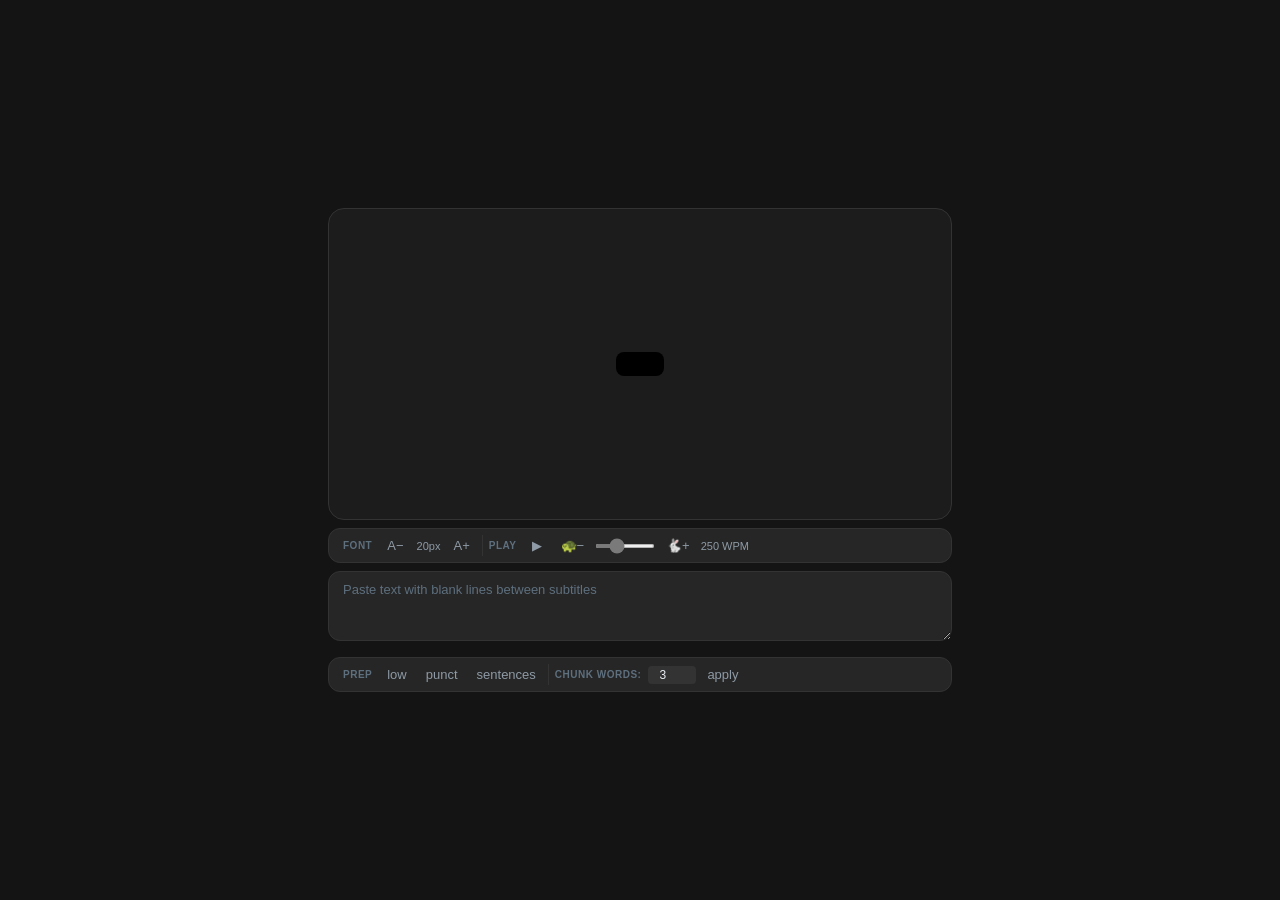
<file: subtitles/index.html>
<!DOCTYPE html>
<html lang="en">

<head>
    <meta charset="UTF-8">
    <meta name="viewport" content="width=device-width, initial-scale=1.0">
    <link rel="icon" type="image/png" href="favicon.png">
    <title>subtitles simulator</title>
    <style>
        * {
            box-sizing: border-box;
            margin: 0;
            padding: 0;
        }

        body {
            background: #141414;
            font-family: -apple-system, BlinkMacSystemFont, 'Segoe UI', Roboto, sans-serif;
            color: #e8edf2;
            height: 100vh;
            display: flex;
            justify-content: center;
            align-items: center;
        }

        .app {
            width: 100%;
            max-width: 640px;
            height: 100vh;
            max-height: 500px;
            display: flex;
            flex-direction: column;
            padding: 8px;
            gap: 8px;
        }

        .textbox-area {
            flex-shrink: 0;
        }

        .textbox-area textarea {
            width: 100%;
            height: 70px;
            padding: 10px 14px;
            background: #262626;
            border: 1px solid #333333;
            border-radius: 12px;
            color: #e8edf2;
            font-size: 13px;
            resize: vertical;
            font-family: inherit;
        }

        .textbox-area textarea:focus {
            outline: none;
        }

        .textbox-area textarea::placeholder {
            color: #5e6f7e;
        }

        .toolbar {
            flex-shrink: 0;
            display: flex;
            flex-wrap: wrap;
            gap: 4px;
            background: #262626;
            border-radius: 12px;
            padding: 6px 10px;
            border: 1px solid #333333;
            align-items: center;
        }

        .menu-section {
            display: flex;
            align-items: center;
            gap: 3px;
            padding: 0 4px;
            border-right: 1px solid #333333;
        }

        .menu-section:last-child {
            border-right: none;
        }

        .menu-label {
            font-size: 10px;
            color: #5e6f7e;
            text-transform: uppercase;
            letter-spacing: 0.5px;
            margin-right: 4px;
            font-weight: 600;
        }

        .menu-btn {
            background: transparent;
            border: none;
            color: #8e9aa5;
            padding: 3px 8px;
            border-radius: 6px;
            cursor: pointer;
            font-size: 13px;
        }

        .menu-label-display {
            font-size: 11px;
            color: #8e9aa5;
            min-width: 28px;
            text-align: center;
        }

        .menu-range {
            width: 60px;
            accent-color: #7a7a7a;
            background: #333333;
            height: 4px;
            border-radius: 2px;
        }

        .menu-range::-webkit-slider-thumb {
            -webkit-appearance: none;
            width: 12px;
            height: 12px;
            border-radius: 50%;
            background: #7a7a7a;
            cursor: pointer;
        }

        .menu-range::-moz-range-thumb {
            width: 12px;
            height: 12px;
            border-radius: 50%;
            background: #7a7a7a;
            border: none;
            cursor: pointer;
        }

        .menu-input-label {
            display: flex;
            align-items: center;
            gap: 4px;
            font-size: 11px;
            font-weight: 400;
            color: #8e9aa5;
        }

        .menu-input-label input {
            width: 48px;
            padding: 2px 12px 2px 8px;
            background: #333333;
            border: none;
            border-radius: 4px;
            color: #e8edf2;
            font-size: 12px;
            text-align: center;
        }

        .menu-input-label input:focus {
            outline: 1px solid #7a7a7a;
        }

        .sub-wrap {
            flex: 1;
            background: #1c1c1c;
            border-radius: 16px;
            border: 1px solid #333333;
            display: flex;
            justify-content: center;
            align-items: center;
            padding: 20px;
            min-height: 0;
        }

        .sub-text {
            background: #000;
            color: #fff;
            font-size: 28px;
            font-weight: 500;
            padding: 12px 24px;
            border-radius: 8px;
            text-align: center;
            white-space: pre-wrap;
            word-break: break-word;
            max-width: 90%;
            display: inline-block;
        }

        .footer {
            padding: 4px 4px 0 4px;
            display: flex;
            justify-content: flex-end;
            flex-shrink: 0;
        }

        .footer-info {
            color: #5e6f7e;
            font-size: 12px;
            cursor: default;
        }

        

        

        

        .modal-box h3 {
            color: #e8edf2;
            margin-bottom: 2px;
        }

        .modal-box .sub {
            color: #5e6f7e;
            font-size: 12px;
            margin-bottom: 14px;
        }

        .modal-box label {
            color: #8e9aa5;
            font-size: 12px;
            display: block;
            margin-bottom: 2px;
        }

        .modal-box input {
            width: 100%;
            padding: 8px 12px;
            background: #333333;
            border: none;
            border-radius: 8px;
            color: #e8edf2;
            margin-bottom: 12px;
            font-size: 14px;
        }

        .modal-box input:focus {
            outline: none;
        }

        .modal-box .btn-row {
            display: flex;
            gap: 8px;
            justify-content: flex-end;
        }

        .modal-box .btn-row button {
            padding: 6px 16px;
            border: none;
            border-radius: 20px;
            cursor: pointer;
            font-size: 13px;
        }

        .modal-box .btn-cancel {
            background: #333333;
            color: #8e9aa5;
        }

        .modal-box .btn-save {
            background: #3a3a3a;
            color: #e8edf2;
        }

        @media (max-width: 440px) {
            .app {
                padding: 4px;
                max-height: 100vh;
                height: 100vh;
            }

            .toolbar {
                padding: 4px 6px;
                gap: 2px;
            }

            .menu-section {
                padding: 0 2px;
            }

            .menu-label {
                font-size: 9px;
                display: none;
            }

            .menu-btn {
                font-size: 12px;
                padding: 2px 6px;
            }

            .menu-range {
                width: 40px;
            }

            .sub-text {
                font-size: 20px;
                padding: 8px 16px;
            }
        }
    </style>
    <style>
/* ===== INLINED modal.css ===== */
/* shared/modal.css — one modal look for all apps */
.modal {
    display: none;
    position: fixed;
    top: 0;
    left: 0;
    width: 100%;
    height: 100%;
    background: rgba(0, 0, 0, 0.7);
    z-index: 1000;
    justify-content: center;
    align-items: center;
}
.modal.active {
    display: flex;
}
.modal-box {
    background: #262626;
    padding: 24px;
    border-radius: 16px;
    max-width: 340px;
    width: 90%;
    border: 1px solid #333333;
    color: #e8edf2;
    font-family: -apple-system, BlinkMacSystemFont, 'Segoe UI', Roboto, sans-serif;
}
.modal-box h3 {
    color: #e8edf2;
    margin: 0 0 6px 0;
    font-size: 18px;
    font-weight: 600;
}
.modal-box .sub {
    color: #5e6f7e;
    font-size: 12px;
    margin-bottom: 14px;
}
.modal-box label {
    color: #8e9aa5;
    font-size: 13px;
    display: block;
    margin: 8px 0;
    cursor: pointer;
}
.modal-box input[type="text"],
.modal-box input[type="number"] {
    width: 100%;
    padding: 8px 12px;
    background: #333333;
    border: none;
    border-radius: 8px;
    color: #e8edf2;
    margin-bottom: 12px;
    font-size: 14px;
    outline: none;
}
.modal-box input[type="checkbox"] {
    width: auto;
    margin-right: 8px;
    accent-color: #2b5278;
}
.modal-box .btn-row {
    display: flex;
    gap: 8px;
    justify-content: flex-end;
    margin-top: 16px;
}
.modal-box .btn-row button {
    padding: 6px 16px;
    border: none;
    border-radius: 20px;
    cursor: pointer;
    font-size: 13px;
}
.modal-box .btn-cancel {
    background: #333333;
    color: #8e9aa5;
}
.modal-box .btn-save {
    background: #2b5278;
    color: #e8edf2;
}

</style>
</head>

<body>

    <div class="app">
        <div class="sub-wrap">
            <div class="sub-text" id="display"></div>
        </div>

        <div class="toolbar" id="toolbar"></div>
        <div class="textbox-area">
            <textarea id="inputText" placeholder="Paste text with blank lines between subtitles"></textarea>
        </div>

    </div>

                <script src="../shared/ui.js"></script>
<script>
/* ===== INLINED text.js ===== */
// shared/text.js — shared text helpers (extracted verbatim from apps)
// Apps must NOT redefine these locally.

function splitByBlankLines(text) {
    return text.split(/\n\s*\n/).filter(s => s.trim() !== '');
}

function splitBySeparator(text, sep) {
    // sep is a string like '\n---\n'; kept explicit so Telegram and
    // Subtitles/LED can use different delimiters without forking logic.
    return text.split(sep).filter(s => s.trim() !== '');
}

function splitWords(text, n) {
    const words = text.split(/\s+/).filter(w => w.length > 0);
    const chunks = [];
    for (let i = 0; i < words.length; i += n) {
        chunks.push(words.slice(i, i + n).join(' '));
    }
    return chunks;
}

function toLower(text) {
    let output = text.replace(/—/g, '-').replace(/–/g, '-').replace(/ -- /g, ' - ');
    output = output.replace(/[""]/g, '"').replace(/['']/g, "'").replace(/[‚‛]/g, "'")
        .replace(/[„“”]/g, '"').replace(/[’‘]/g, "'").replace(/[‹›]/g, "'")
        .replace(/[«»]/g, '"');
    const parts = output.split(/(\s+)/);
    const result = [];
    for (let i = 0; i < parts.length; i++) {
        const p = parts[i];
        if (!/[a-zA-Zа-яА-Я]/.test(p)) { result.push(p); continue; }
        const latinOnly = p.replace(/[^a-zA-Z]/g, '');
        const isLatinCaps = latinOnly.length >= 2 && latinOnly === latinOnly.toUpperCase();
        const cyrOnly = p.replace(/[^а-яА-Я]/g, '');
        const isCyrCaps = cyrOnly.length >= 2 && cyrOnly === cyrOnly.toUpperCase();
        if (isLatinCaps || isCyrCaps) { result.push(p); continue; }
        result.push(p.toLowerCase());
    }
    return result.join('');
}

function removePunctuation(text) {
    return text.replace(/[^\w\s\n]/g, '');
}

function splitPunct(text) {
    // Split on . , ! ? ; : only when followed by whitespace or end of string.
    // Keeps URLs (https://...), times (10:30), decimals (1.5), etc. intact.
    const chars = '. , ! ? ; :'.split(' ');
    const punctClass = '.!?;:';
    const lines = [];
    let current = '';
    for (let i = 0; i < text.length; i++) {
        const c = text[i];
        current += c;
        if (punctClass.indexOf(c) !== -1) {
            const next = text[i + 1];
            if (next === undefined || /\s/.test(next)) {
                lines.push(current);
                current = '';
            }
        }
    }
    if (current) lines.push(current);
    return lines.map(function (s) { return s.trim(); }).filter(function (s) { return s; });
}

function splitSentences(text) {
    const result = [];
    let start = 0;
    let i = 0;
    while (i < text.length) {
        if (text[i] === '…' || (text[i] === '.' && text[i + 1] === '.' && text[i + 2] === '.')) {
            const len = text[i] === '…' ? 1 : 3;
            const next = text[i + len] || '';
            if (next === ' ' || next === '\n' || next === '\t' || !next) {
                result.push(text.slice(start, i + len));
                start = i + len;
                i += len;
                continue;
            }
        }
        if (text[i] === '.' || text[i] === '!' || text[i] === '?') {
            const next = text[i + 1] || '';
            if (next === ' ' || next === '\n' || next === '\t' || !next) {
                result.push(text.slice(start, i + 1));
                start = i + 1;
            }
        }
        i++;
    }
    if (start < text.length) result.push(text.slice(start));
    return result.length ? result : [text];
}

function applyLow(text, settings) {
    let result = text;
    if (settings.lowercase) result = toLower(result);
    if (settings.noPunct) result = removePunctuation(result);
    if (settings.oneLine) result = result.replace(/\s+/g, ' ').trim();
    return result;
}

</script>
        <script src="../shared/prep.js"></script>
<script>
        // ============================================================
        // SUBTITLE MFV - Minimal Functional Version
        // ============================================================

        // STATE
        const state = {
            blocks: [],
            idx: 0,
            hasContent: false,
            wpm: 250,
            fontSize: 20,
        };

        // DOM REFS
        const input = document.getElementById('inputText');
        const display = document.getElementById('display');

        // ============================================================
        // PERSISTENCE (localStorage)
        // ============================================================
        var STORE_KEY = 'subtitles_mfv_v1';

        function saveState() {
            try {
                localStorage.setItem(STORE_KEY, JSON.stringify({
                    script: input.value,
                    idx: state.idx,
                    wpm: state.wpm,
                    fontSize: state.fontSize
                }));
            } catch (e) {}
        }

        function loadState() {
            var raw;
            try { raw = localStorage.getItem(STORE_KEY); } catch (e) { return false; }
            if (!raw) return false;
            var d;
            try { d = JSON.parse(raw); } catch (e) { return false; }
            if (!d) return false;

            if (typeof d.script === 'string') input.value = d.script;
            if (typeof d.wpm === 'number') state.wpm = d.wpm;
            if (typeof d.fontSize === 'number') state.fontSize = d.fontSize;
            if (typeof d.idx === 'number') state.idx = d.idx;
            return true;
        }

        // HELPERS
                var WRAP_WIDTH = 40;

        // Split raw text into message blocks: blank lines first, then any
        // dash-separator inside each block. Dash removed.
        function splitBlocks(raw) {
            var base = splitByBlankLines(raw);
            var out = [];
            for (var i = 0; i < base.length; i++) {
                var parts = splitOnDashes(base[i]);
                for (var j = 0; j < parts.length; j++) {
                    if (parts[j]) out.push(parts[j]);
                }
            }
            return out;
        }

        // ============================================================
        // WAKE LOCK  (keep screen awake during playback)
        // Tier 1: Screen Wake Lock API (Chromium/Safari)
        // Tier 2: invisible looping muted video (Firefox fallback)
        // ============================================================
        var _wakeLock = null;
        var _keepAliveVideo = null;

        function _makeKeepAliveVideo() {
            if (_keepAliveVideo) return _keepAliveVideo;
            // 1x1 black webm, looping, muted. Embedded so no extra file.
            // (tiny base64 webm; silent, <1KB)
            var v = document.createElement('video');
            v.setAttribute('playsinline', '');
            v.muted = true;
            v.loop = true;
            v.style.position = 'fixed';
            v.style.width = '1px';
            v.style.height = '1px';
            v.style.opacity = '0';
            v.style.pointerEvents = 'none';
            v.style.left = '-9999px';
            v.src = '[data-uri]';
            document.body.appendChild(v);
            _keepAliveVideo = v;
            return v;
        }

        function startWakeLock() {
            // Tier 1
            if (navigator.wakeLock && navigator.wakeLock.request) {
                navigator.wakeLock.request('screen').then(function (wl) {
                    _wakeLock = wl;
                    wl.addEventListener('release', function () { _wakeLock = null; });
                }).catch(function () {
                    // fall through to tier 2
                    _startKeepAliveVideo();
                });
                return;
            }
            // Tier 2
            _startKeepAliveVideo();
        }

        function _startKeepAliveVideo() {
            var v = _makeKeepAliveVideo();
            var p = v.play();
            if (p && p.catch) p.catch(function () { /* autoplay blocked; nothing else we can do */ });
        }

        function stopWakeLock() {
            if (_wakeLock) {
                try { _wakeLock.release(); } catch (e) {}
                _wakeLock = null;
            }
            if (_keepAliveVideo) {
                try { _keepAliveVideo.pause(); } catch (e) {}
            }
        }

        function wrapText(t) {
            return t.split('\n').map(function (line) {
                var words = line.split(/\s+/).filter(Boolean);
                var out = [], cur = '';
                for (var i = 0; i < words.length; i++) {
                    var w = words[i];
                    if (cur && (cur + ' ' + w).length > WRAP_WIDTH) { out.push(cur); cur = w; }
                    else { cur = cur ? cur + ' ' + w : w; }
                }
                if (cur) out.push(cur);
                return out.join('\n');
            }).join('\n');
        }

        function getDelay(item) {
            var chars = item ? item.length : 0;
            var words = Math.max(chars / 5, 1);
            var msPerWord = 60000 / state.wpm;

            // Reading time based on word count
            var readingTime = words * msPerWord;

            // Base pause: longer messages get slightly longer pause
            // Minimum 300ms, scales with message length, capped at 1200ms
            var basePause = 300 + (words * 10);
            basePause = Math.min(basePause, 1200);

            // Punctuation adds extra pause
            var punctPause = 0;
            if (item && /[.!?]$/.test(item)) {
                punctPause = 200 + Math.random() * 200;
            } else if (item && /[,;:]$/.test(item)) {
                punctPause = 100 + Math.random() * 100;
            }

            var delay = readingTime + basePause + punctPause;

            // Natural variation
            delay *= (0.85 + Math.random() * 0.3);

            // Clamp
            delay = Math.max(delay, 800);
            delay = Math.min(delay, 15000);
            return delay;
        }

        // FONT
        function applyFontSize() {
            display.style.fontSize = state.fontSize + 'px';
            var label = document.getElementById('sizeLabel');
            if (label) label.textContent = state.fontSize + 'px';
        }

        function fontIncrease() {
            state.fontSize = Math.min(state.fontSize + 2, 60);
            applyFontSize();
            saveState();
        }
        function fontDecrease() {
            state.fontSize = Math.max(state.fontSize - 2, 10);
            applyFontSize();
            saveState();
        }

        // SUBTITLE FUNCTIONS
        function render() {
            if (!state.blocks.length || !state.hasContent) {
                display.textContent = '';
                return;
            }
            if (state.idx >= state.blocks.length) state.idx = state.blocks.length - 1;
            if (state.idx < 0) state.idx = 0;
            display.textContent = wrapText(state.blocks[state.idx]);
            applyFontSize();
            saveState();
        }

        function loadFromTextbox() {
            if (autoPlay && autoPlay.isPlaying()) {
                autoPlay.stopPlay();
            }
            var raw = input.value;
            state.blocks = splitBlocks(raw);
            state.hasContent = state.blocks.length > 0;
            state.idx = 0;
            render();
        }

        function triggerLoad() {
            if (!state.hasContent || state.blocks.length === 0) loadFromTextbox();
            render();
        }

        // AUTO-PLAY
        var autoPlay = {
            _playing: false,
            _timer: null,
            _queue: [],
            _currentIdx: 0,

            isPlaying: function () { return this._playing; },

            stopPlay: function () {
                this._playing = false;
                if (this._timer) { clearTimeout(this._timer); this._timer = null; }
                stopWakeLock();
                var btn = document.getElementById('playBtn');
                if (btn) btn.textContent = '▶';
                state.idx = this._currentIdx;
            },

            startPlay: function () {
                if (this._playing) return;
                var items = state.blocks;
                if (!items.length) {
                    loadFromTextbox();
                    items = state.blocks;
                    if (!items.length) return;
                }

                this._playing = true;
                startWakeLock();
                var btn = document.getElementById('playBtn');
                if (btn) btn.textContent = '⏹';

                var startIdx = state.idx;
                if (startIdx >= items.length) {
                    startIdx = 0;
                    state.idx = 0;
                }

                this._currentIdx = startIdx;
                var remaining = items.slice(startIdx);
                if (!remaining.length) {
                    this.stopPlay();
                    return;
                }

                var self = this;
                var idx = 0;

                var playNext = function () {
                    if (!self._playing) return;
                    if (idx < remaining.length) {
                        var item = remaining[idx];
                        display.textContent = wrapText(item);
                        applyFontSize();
                        self._currentIdx = startIdx + idx;
                        state.idx = self._currentIdx;
                        idx++;
                        // Delay is for the CURRENT message (time to read it)
                        // If there are more messages, schedule next after this delay
                        if (idx < remaining.length) {
                            self._timer = setTimeout(playNext, getDelay(item));
                        } else {
                            // Last message - show it and stop after its delay
                            self._timer = setTimeout(function () {
                                self.stopPlay();
                            }, getDelay(item));
                        }
                    } else {
                        self.stopPlay();
                    }
                };

                // Start with first message immediately, delay comes from playNext
                var firstItem = remaining[0];
                display.textContent = wrapText(firstItem);
                applyFontSize();
                self._currentIdx = startIdx;
                state.idx = startIdx;
                idx = 1;
                // Schedule next message after current message's delay
                if (remaining.length > 1) {
                    this._timer = setTimeout(playNext, getDelay(firstItem));
                } else {
                    // Only one message - show it and stop after delay
                    this._timer = setTimeout(function () {
                        self.stopPlay();
                    }, getDelay(firstItem));
                }
            }
        };

        // FORMATTERS
                                // LOW POPUP
        var lowPopupInstance = null;

                // CHUNKING
                // BUILD MENU
        function buildMenu() {
            var toolbar = document.getElementById('toolbar');
            toolbar.innerHTML =
                '<div class="menu-section">' +
                '   <span class="menu-label">PREP</span>' +
                '   <button class="menu-btn" id="lowBtn">low</button>' +
                '   <button class="menu-btn" id="punctBtn">punct</button>' +
                '   <button class="menu-btn" id="sentBtn">sentences</button>' +
                '</div>' +
                '<div class="menu-section">' +
                '   <span class="menu-label">CHUNK words:</span>' +
                '   <input type="number" id="wordCountInput" value="3" min="1" style="width:48px;padding:2px 12px 2px 8px;background:#333333;border:none;border-radius:4px;color:#e8edf2;font-size:12px;text-align:center;">' +
                '   <button class="menu-btn" id="applyBtn">apply</button>' +
                '</div>' +
                '<div class="menu-section">' +
                '   <span class="menu-label">FONT</span>' +
                '   <button class="menu-btn" id="fontSmall">A−</button>' +
                '   <span class="menu-label-display" id="sizeLabel">20px</span>' +
                '   <button class="menu-btn" id="fontBig">A+</button>' +
                '</div>' +
                '<div class="menu-section">' +
                '   <span class="menu-label">PLAY</span>' +
                '   <button class="menu-btn" id="playBtn">▶</button>' +
                '   <button class="menu-btn" id="slowerBtn">🐢−</button>' +
                '   <input type="range" class="menu-range" id="speedSlider" min="50" max="700" step="25" value="250">' +
                '   <button class="menu-btn" id="fasterBtn">🐇+</button>' +
                '   <span class="menu-label-display" id="speedValue" >250 WPM</span>' +
                '</div>';
        }

        // MENU EVENTS
        function initMenu() {
            // Helper to stop autoplay on any control click
            function stopPlayOnControl() {
                if (autoPlay && autoPlay.isPlaying()) {
                    autoPlay.stopPlay();
                }
            }

            document.getElementById('fontSmall').onclick = function () {
                // Font change does NOT stop autoplay
                fontDecrease();
            };
            document.getElementById('fontBig').onclick = function () {
                // Font change does NOT stop autoplay
                fontIncrease();
            };
            document.getElementById('lowBtn').onclick = function () {
                stopPlayOnControl();
                showLowPopup(input, '\n\n');
                // after apply, refresh blocks and display
                var poll = setInterval(function () {
                    if (!document.getElementById('__lowPopup')) {
                        clearInterval(poll);
                        state.blocks = splitBlocks(input.value);
                        state.hasContent = state.blocks.length > 0;
                        state.idx = 0;
                        render();
                    }
                }, 50);
            };
            document.getElementById('punctBtn').onclick = function () {
                stopPlayOnControl();
                showPunctPopup(input, '\n\n', splitBlocks);
                var poll = setInterval(function () {
                    if (!document.getElementById('__punctPopup')) {
                        clearInterval(poll);
                        state.blocks = splitBlocks(input.value);
                        state.hasContent = state.blocks.length > 0;
                        state.idx = 0;
                        render();
                    }
                }, 50);
            };
            document.getElementById('sentBtn').onclick = function () {
                stopPlayOnControl();
                var raw = input.value;
                var blocks = [];
                var baseBlocks = splitBlocks(raw);
                for (var b = 0; b < baseBlocks.length; b++) {
                    var parts = splitSentences(baseBlocks[b]);
                    for (var i = 0; i < parts.length; i++) { blocks.push(parts[i]); }
                }
                if (blocks.length) {
                    var mapped = [];
                    for (var i = 0; i < blocks.length; i++) {
                        mapped.push(blocks[i].trim());
                    }
                    input.value = mapped.join('\n\n');
                    state.blocks = mapped;
                    state.hasContent = true;
                    state.idx = 0;
                    render();
                }
            };
            document.getElementById('applyBtn').onclick = function () {
                stopPlayOnControl();
                // chunk each block from splitBlocks, join with \n\n
                var n = parseInt(document.getElementById('wordCountInput').value) || 3;
                var base = splitBlocks(input.value);
                var out = [];
                for (var b = 0; b < base.length; b++) {
                    var chunks = splitWords(base[b], n);
                    for (var i = 0; i < chunks.length; i++) {
                        if (chunks[i].trim()) out.push(chunks[i]);
                    }
                }
                if (out.length) input.value = out.join('\n\n');
                state.blocks = splitBlocks(input.value);
                state.hasContent = state.blocks.length > 0;
                state.idx = 0;
                render();
            };

            var speedSlider = document.getElementById('speedSlider');
            var speedValue = document.getElementById('speedValue');
            document.getElementById('slowerBtn').onclick = function () {
                // Speed change does NOT stop autoplay
                state.wpm = Math.max(state.wpm - 25, 50);
                speedSlider.value = state.wpm;
                speedValue.textContent = state.wpm + ' WPM';
                saveState();
            };
            document.getElementById('fasterBtn').onclick = function () {
                // Speed change does NOT stop autoplay
                state.wpm = Math.min(state.wpm + 25, 700);
                speedSlider.value = state.wpm;
                speedValue.textContent = state.wpm + ' WPM';
                saveState();
            };
            speedSlider.oninput = function (e) {
                // Speed change does NOT stop autoplay
                state.wpm = parseInt(e.target.value);
                speedValue.textContent = state.wpm + ' WPM';
                saveState();
            };
            speedValue.textContent = state.wpm + ' WPM';

            document.getElementById('playBtn').onclick = function () {
                if (autoPlay.isPlaying()) autoPlay.stopPlay();
                else autoPlay.startPlay();
            };
        }

        // KEYBOARD SHORTCUTS
        document.addEventListener('keydown', function (e) {
            if (e.target.tagName === 'TEXTAREA' || e.target.tagName === 'INPUT') return;
            if (e.key === ' ' || e.key === 'Space' || e.code === 'Space') {
                e.preventDefault();
                var btn = document.getElementById('playBtn');
                if (btn) btn.click();
            }
            if (e.key === 'r' || e.key === 'R') {
                // let Ctrl+R / Cmd+R fall through to the browser (reload)
                if (e.ctrlKey || e.metaKey) return;
                e.preventDefault();
                state.idx = 0;
                loadFromTextbox();
            }
            if (e.key === 'f' || e.key === 'F') {
                e.preventDefault();
                input.focus();
                input.select();
            }
        });

        // NAVIGATION - Arrow keys (STOP autoplay)
        document.addEventListener('keydown', function (e) {
            if (e.target.tagName === 'TEXTAREA' || e.target.tagName === 'INPUT') return;
            var items = state.blocks;
            if (!items.length) return;
            if (e.key === 'ArrowLeft' || e.key === 'ArrowRight') {
                // let Alt+Arrow fall through to the browser (back/forward)
                if (e.altKey) return;
                e.preventDefault();
                // Stop autoplay when user navigates manually
                if (autoPlay && autoPlay.isPlaying()) {
                    autoPlay.stopPlay();
                }
                if (e.key === 'ArrowLeft') {
                    state.idx = Math.max(0, state.idx - 1);
                } else {
                    state.idx = Math.min(items.length - 1, state.idx + 1);
                }
                render();
            }
        });

        // TEXTBOX AUTO-UPDATE
        input.oninput = function () {
            var raw = this.value;
            state.blocks = splitBlocks(raw);
            state.hasContent = state.blocks.length > 0;
            state.idx = 0;
            // DON'T render automatically - wait for control click
            // Display stays showing current subtitle until user acts
            saveState();
        };

        
    // Reorganize menu - move prep/chunk to bottom
        
    // Call reorganization after menu is built
    buildMenu();
    reorganizeMenu();
        initMenu();
        var __restored = loadState();
        if (__restored) {
            // rebuild blocks from restored script
            state.blocks = splitBlocks(input.value);
            state.hasContent = state.blocks.length > 0;
            if (state.idx >= state.blocks.length) state.idx = Math.max(0, state.blocks.length - 1);
            // sync speed slider label
            var sv = document.getElementById('speedValue');
            var ss = document.getElementById('speedSlider');
            if (sv) sv.textContent = state.wpm + ' WPM';
            if (ss) ss.value = state.wpm;
        } else {
            loadFromTextbox();
        }
        applyFontSize();
        render();
    </script>
        <script src="../shared/bridge.js"></script>
</body>

</html>
</file>
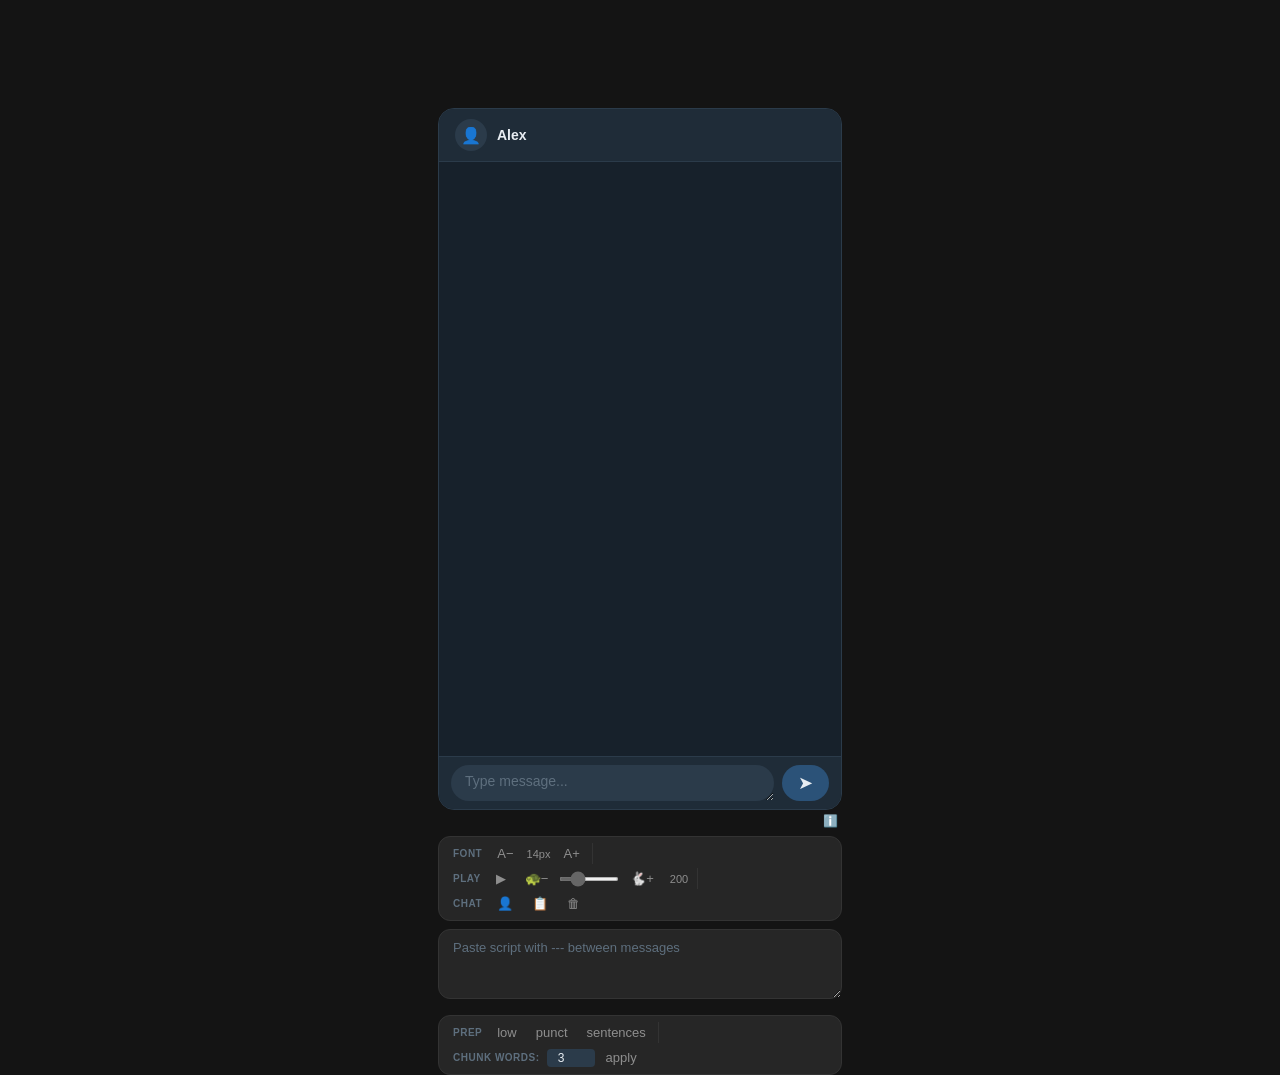
<file: telegram/index.html>
<!DOCTYPE html>
<html lang="en">

<head>
    <meta charset="UTF-8">
    <meta name="viewport" content="width=device-width, initial-scale=1.0">
    <link rel="icon" type="image/png" href="favicon.png">
    <title>Telegram chat simulator</title>
    <style>
        * {
            box-sizing: border-box;
            margin: 0;
            padding: 0;
        }

        body {
            background: #141414;
            font-family: -apple-system, BlinkMacSystemFont, 'Segoe UI', Roboto, sans-serif;
            color: #e0e0e0;
            height: 100vh;
            display: flex;
            justify-content: center;
            align-items: center;
        }

        .app {
            width: 100%;
            max-width: 420px;
            height: 100vh;
            max-height: 700px;
            display: flex;
            flex-direction: column;
            padding: 8px;
            gap: 8px;
        }

        .textbox-area {
            flex-shrink: 0;
        }

        .textbox-area textarea {
            width: 100%;
            height: 70px;
            padding: 10px 14px;
            background: #262626;
            border: 1px solid #333333;
            border-radius: 12px;
            color: #e0e0e0;
            font-size: 13px;
            resize: vertical;
            font-family: inherit;
        }

        .textbox-area textarea:focus {
            outline: none;
        }

        .textbox-area textarea::placeholder {
            color: #5e6f7e;
        }

        .toolbar {
            flex-shrink: 0;
            display: flex;
            flex-wrap: wrap;
            gap: 4px;
            background: #262626;
            border-radius: 12px;
            padding: 6px 10px;
            border: 1px solid #333333;
            align-items: center;
        }

        .menu-section {
            display: flex;
            align-items: center;
            gap: 3px;
            padding: 0 4px;
            border-right: 1px solid #333333;
        }

        .menu-section:last-child {
            border-right: none;
        }

        .menu-label {
            font-size: 10px;
            color: #5e6f7e;
            text-transform: uppercase;
            letter-spacing: 0.5px;
            margin-right: 4px;
            font-weight: 600;
        }

        .menu-btn {
            background: transparent;
            border: none;
            color: #8e8e8e;
            padding: 3px 8px;
            border-radius: 6px;
            cursor: pointer;
            font-size: 13px;
        }

        .menu-label-display {
            font-size: 11px;
            color: #8e8e8e;
            min-width: 28px;
            text-align: center;
        }

        .menu-range {
            width: 60px;
            accent-color: #666;
            background: #333333;
            height: 4px;
            border-radius: 2px;
        }

        .menu-range::-webkit-slider-thumb {
            -webkit-appearance: none;
            width: 12px;
            height: 12px;
            border-radius: 50%;
            background: #3a3a3a;
            cursor: pointer;
        }

        .menu-range::-moz-range-thumb {
            width: 12px;
            height: 12px;
            border-radius: 50%;
            background: #3a3a3a;
            border: none;
            cursor: pointer;
        }

        .menu-input-label {
            display: flex;
            align-items: center;
            gap: 4px;
            font-size: 11px;
            font-weight: 400;
            color: #8e8e8e;
        }

        .menu-input-label input {
            width: 48px;
            padding: 2px 12px 2px 8px;
            background: #333333;
            border: none;
            border-radius: 4px;
            color: #e0e0e0;
            font-size: 12px;
            text-align: center;
        }

        .menu-input-label input:focus {
            outline: 1px solid #666;
        }

        .chat-wrapper {
            flex: 1;
            display: flex;
            flex-direction: column;
            min-height: 80vh;
        }

        .chat {
            flex: 1;
            background: #17212b;
            border-radius: 16px;
            overflow: hidden;
            border: 1px solid #2b3b4a;
            display: flex;
            flex-direction: column;
        }

        .header {
            padding: 10px 16px;
            background: #1f2c38;
            border-bottom: 1px solid #2b3b4a;
            display: flex;
            align-items: center;
            gap: 10px;
            flex-shrink: 0;
        }

        .avatar {
            width: 32px;
            height: 32px;
            background: #2b3b4a;
            border-radius: 50%;
            display: flex;
            align-items: center;
            justify-content: center;
            font-size: 16px;
        }

        .chat-name {
            color: #e8edf2;
            font-weight: 600;
            font-size: 14px;
        }

        .msgs {
            flex: 1;
            overflow-y: auto;
            padding: 12px 12px 16px 12px;
            display: flex;
            flex-direction: column;
            gap: 8px;
            min-height: 0;
        }

        .msgs::-webkit-scrollbar {
            width: 4px;
        }

        .msgs::-webkit-scrollbar-track {
            background: transparent;
        }

        .msgs::-webkit-scrollbar-thumb {
            background: #2b3b4a;
            border-radius: 2px;
        }

        .msg {
            max-width: 85%;
            padding: 4px 12px 6px;
            border-radius: 16px;
            font-size: 14px;
            color: #e8edf2;
            white-space: pre-wrap;
            word-break: break-word;
            line-height: 1.4;
        }

        .msg.own {
            background: var(--own-color, #2b5278);
            align-self: flex-end;
            border-bottom-right-radius: 4px;
            display: inline-block;
        }

        .msg.recv {
            background: var(--other-color, #2b3b4a);
            align-self: flex-start;
            border-bottom-left-radius: 4px;
            display: inline-block;
        }

        .msg {
            position: relative;
        }
        .msg a { color: #8ab4f8; text-decoration: none; }
        .msg a:hover { text-decoration: underline; }
        .msg.own a { color: #cfe3ff; }
        .msg.recv a { color: #8ab4f8; }

        .msg.reacted::after {
            content: "❤️";
            position: absolute;
            bottom: -8px;
            right: 4px;
            font-size: 11px;
            line-height: 1;
            background: var(--react-color, #8ab4f8);
            border-radius: 10px;
            padding: 2px 4px;
            box-shadow: 0 1px 3px rgba(0, 0, 0, .6);
            pointer-events: none;
        }

        .msg.recv.reacted::after {
            right: auto;
            left: 4px;
        }

        .input-area {
            background: #1f2c38;
            padding: 8px 12px;
            border-top: 1px solid #2b3b4a;
            display: flex;
            gap: 8px;
            flex-shrink: 0;
        }

        .input-area textarea {
            flex: 1;
            border: none;
            border-radius: 20px;
            padding: 8px 14px;
            background: #2b3b4a;
            color: #e8edf2;
            min-height: 36px;
            max-height: 80px;
            resize: vertical;
            font-size: 14px;
            font-family: inherit;
        }

        .input-area textarea:focus {
            outline: none;
        }

        .input-area textarea::placeholder {
            color: #5e6f7e;
        }

        .input-area button {
            padding: 6px 16px;
            background: #2b5278;
            border: none;
            border-radius: 20px;
            color: #e8edf2;
            cursor: pointer;
            font-size: 18px;
            flex-shrink: 0;
        }

        .input-area button:disabled {
            cursor: pointer;
            opacity: 1;
        }

        .chat-footer {
            padding: 4px 4px 0 4px;
            display: flex;
            justify-content: flex-end;
            flex-shrink: 0;
        }

        .chat-info {
            color: #5e6f7e;
            font-size: 12px;
            cursor: default;
        }

        

        

        

        .modal-box h3 {
            color: #e0e0e0;
            margin-bottom: 2px;
        }

        .modal-box .sub {
            color: #5e6f7e;
            font-size: 12px;
            margin-bottom: 14px;
        }

        .modal-box label {
            color: #8e8e8e;
            font-size: 12px;
            display: block;
            margin-bottom: 2px;
        }

        .modal-box input {
            width: 100%;
            padding: 8px 12px;
            background: #333333;
            border: none;
            border-radius: 8px;
            color: #e0e0e0;
            margin-bottom: 12px;
            font-size: 14px;
        }

        .modal-box input:focus {
            outline: none;
        }

        .modal-box .btn-row {
            display: flex;
            gap: 8px;
            justify-content: flex-end;
        }

        .modal-box .color-picker-row {
            display: flex;
            align-items: center;
            gap: 8px;
            margin-bottom: 12px;
        }
        .modal-box .color-preview {
            width: 36px;
            height: 36px;
            border-radius: 50%;
            border: 2px solid #3a3a3a;
            cursor: pointer;
            background: #3a3a3a;
            flex-shrink: 0;
            box-shadow: inset 0 0 0 2px #262626;
        }
        .modal-box .color-picker-row {
            display: flex;
            align-items: center;
            gap: 12px;
            margin-bottom: 14px;
        }
        .modal-box input[type="color"] {
            position: absolute;
            opacity: 0;
            width: 0;
            height: 0;
            pointer-events: none;
        }
        .modal-box .color-preview:hover { border-color: #8e8e8e; }
        .modal-box #modalColor {
            position: absolute;
            opacity: 0;
            width: 0;
            height: 0;
            pointer-events: none;
        }
        .modal-box .btn-row button {
            padding: 6px 16px;
            border: none;
            border-radius: 20px;
            cursor: pointer;
            font-size: 13px;
        }

        .modal-box .btn-cancel {
            background: #333333;
            color: #8e8e8e;
        }

        .modal-box .btn-save {
            background: #3a3a3a;
            color: #e0e0e0;
        }


        .modal-box .clip-check {
            display: flex;
            align-items: center;
            gap: 8px;
            color: #e0e0e0;
            font-size: 14px;
            padding: 6px 4px;
            cursor: pointer;
            user-select: none;
        }
        .modal-box .clip-check input[type="checkbox"] {
            width: 16px;
            height: 16px;
            accent-color: #2b5278;
            cursor: pointer;
        }
        @media (max-width: 440px) {
            .app {
                padding: 4px;
                max-height: 100vh;
                height: 100vh;
            }

            .toolbar {
                padding: 4px 6px;
                gap: 2px;
            }

            .menu-section {
                padding: 0 2px;
            }

            .menu-label {
                font-size: 9px;
                display: none;
            }

            .menu-btn {
                font-size: 12px;
                padding: 2px 6px;
            }

            .menu-range {
                width: 40px;
            }
        }
    </style>
        <link rel="stylesheet" href="../shared/modal.css">
</head>

<body>

    <div class="app">
        <div class="chat-wrapper">
            <div class="chat">
                <div class="header">
                    <div class="avatar" id="avatar">👤</div>
                    <div class="chat-name" id="chatName">Alex</div>
                </div>
                <div class="msgs" id="msgs"></div>
                <div class="input-area">
                    <textarea id="ownInput" placeholder="Type message..." rows="1"></textarea>
                    <button id="sendBtn">➤</button>
                </div>
            </div>
            <div class="chat-footer">
                <span class="chat-info" title="press enter to receive">ℹ️</span>
            </div>
        </div>

        <div class="toolbar" id="toolbar"></div>
        <div class="textbox-area">
            <textarea id="inputText" placeholder="Paste script with --- between messages"></textarea>
        </div>

    </div>

    <div class="modal" id="modal">
        <div class="modal-box">
            <h3>Names</h3>
            <div class="sub">For export</div>
            <label>Your name</label>
            <input type="text" id="modalOwn" value="user">
            <label>Interlocutor</label>
            <input type="text" id="modalOther" value="Alex">
            <label>Emoji</label>
            <input type="text" id="modalEmoji" value="👤" maxlength="2">
            <label>Their color</label>
            <div class="color-picker-row">
                <div class="color-preview" id="modalColorPreview"></div>
                <input type="color" id="modalColor" value="#2b3b4a">
            </div>
            <label>My color</label>
            <div class="color-picker-row">
                <div class="color-preview" id="modalOwnPreview"></div>
                <input type="color" id="modalOwnColor" value="#2b5278">
            </div>
            <div class="btn-row">
                <button class="btn-cancel" id="modalCancel">Cancel</button>
                <button class="btn-save" id="modalSave">Save</button>
            </div>
        </div>
    </div>

    <div class="modal" id="clipModal">
        <div class="modal-box">
            <h3>Copy chat</h3>
            <label class="clip-check"><input type="checkbox" id="clipAll" checked> All messages</label>
            <label class="clip-check"><input type="checkbox" id="clipOwn"> Only user</label>
            <label class="clip-check"><input type="checkbox" id="clipRecv"> Only interlocutor</label>
            <label class="clip-check"><input type="checkbox" id="clipReacted"> Reacted ❤️</label>
            <div class="btn-row" style="margin-top:14px;">
                <button class="btn-cancel" id="clipCancel">Cancel</button>
                <button class="btn-save" id="clipCopy">Copy</button>
            </div>
        </div>
    </div>

                <script src="../shared/ui.js"></script>
    <script src="../shared/text.js"></script>
        <script src="../shared/prep.js"></script>
<script>
        // ============================================================
        // CHAT MFV - Working Version
        // ============================================================

        // STATE
        const state = {
            ownName: 'user',
            otherName: 'Alex',
            avatarEmoji: '👤',
            avatarColor: '#2b3b4a',
            ownColor: '#2b5278',
            lastLoadedScript: '',
            queue: [],
            finished: false,
            wpm: 200,
            fontSize: 14,
            currentIndex: 0,
            displayedCount: 0,
            userScrolledUp: false,
            isProgrammaticScroll: false,
        };

        // DOM REFS
        const input = document.getElementById('inputText');
        const msgs = document.getElementById('msgs');
        const ownInput = document.getElementById('ownInput');
        const sendBtn = document.getElementById('sendBtn');
        const chatName = document.getElementById('chatName');
        const modal = document.getElementById('modal');
        const modalOwn = document.getElementById('modalOwn');
        const modalOther = document.getElementById('modalOther');
        const modalCancel = document.getElementById('modalCancel');
        const modalSave = document.getElementById('modalSave');
        const modalEmoji = document.getElementById('modalEmoji');
        const modalColor = document.getElementById('modalColor');
        const modalColorPreview = document.getElementById('modalColorPreview');
        const modalOwnColor = document.getElementById('modalOwnColor');
        const modalOwnPreview = document.getElementById('modalOwnPreview');
        const avatar = document.getElementById('avatar');

        // ===== tiny offline markdown -> html =====
        function __mdEsc(s) {
            return String(s).replace(/[&<>"']/g, m => ({
                '&':'&amp;','<':'&lt;','>':'&gt;','"':'&quot;',"'":'&#39;'
            }[m]));
        }
        function __md(md) {
            md = String(md == null ? '' : md);
            var placeholders = [];
            function stash(html) {
                placeholders.push(html);
                return '\u0000' + (placeholders.length - 1) + '\u0000';
            }
            md = md.replace(/```([\s\S]*?)```/g, function (_, code) {
                return stash('<pre><code>' + __mdEsc(code.replace(/^\n/, '')) + '</code></pre>');
            });
            md = md.replace(/`([^`\n]+)`/g, function (_, c) {
                return stash('<code>' + __mdEsc(c) + '</code>');
            });
            md = __mdEsc(md);
            md = md.replace(/\[([^\]]+)\]\(([^)\s]+)\)/g, function (_, t, u) {
                return '<a href="' + u + '" target="_blank" rel="noopener">' + t + '</a>';
            });
            md = md.replace(/(^|[^"'>])(https?:\/\/[^\s<]+)/g, function (_, pre, url) {
                return pre + '<a href="' + url + '" target="_blank" rel="noopener">' + url + '</a>';
            });
            md = md.replace(/^### (.*)$/gm, '<h3>$1</h3>');
            md = md.replace(/^## (.*)$/gm,  '<h2>$1</h2>');
            md = md.replace(/^# (.*)$/gm,   '<h1>$1</h1>');
            md = md.replace(/\*\*([^*]+)\*\*/g, '<b>$1</b>');
            md = md.replace(/(^|\W)\*([^*\n]+)\*(\W|$)/g, '$1<i>$2</i>$3');
            md = md.replace(/^\s*[-*] (.*)$/gm, '<li>$1</li>');
            md = md.replace(/(<li>[\s\S]*?<\/li>)(?!\s*<li>)/g, '<ul>$1</ul>');
            md = md.replace(/<\/ul>\s*<ul>/g, '');
            md = md.replace(/\n{2,}/g, '</p><p>');
            md = md.replace(/\n/g, '<br>');
            md = '<p>' + md + '</p>';
            md = md.replace(/\u0000(\d+)\u0000/g, function (_, i) { return placeholders[+i]; });
            return md;
        }

        // Detect manual scroll (ignore programmatic)
        msgs.addEventListener('scroll', function () {
            // Ignore programmatic scrolls
            if (state.isProgrammaticScroll) {
                state.isProgrammaticScroll = false;
                return;
            }
            var isAtBottom = msgs.scrollHeight - msgs.scrollTop - msgs.clientHeight < 10;
            if (isAtBottom) {
                state.userScrolledUp = false;
            } else {
                state.userScrolledUp = true;
            }
        });

        // Double-click toggles the heart reaction on a message
        msgs.addEventListener('dblclick', function (e) {
            var msg = e.target.closest('.msg');
            if (!msg) return;
            msg.classList.toggle('reacted');
            saveState();
        });

        // HELPERS
        function splitBySeparator(text) {
            var blocks = text.split(/\n\s*---\s*\n/).filter(function (s) { return s.trim(); });
            var out = [];
            for (var i = 0; i < blocks.length; i++) {
                var parts = splitOnDashes(blocks[i]);
                for (var j = 0; j < parts.length; j++) {
                    if (parts[j]) out.push(parts[j]);
                }
            }
            return out;
        }

        function getDelay(item) {
            var chars = item ? item.length : 0;
            var delay = 600 + Math.random() * 300;
            var typingTime = (chars / state.wpm) * 60000;
            if (chars > 30) typingTime *= 0.85;
            if (chars > 80) typingTime *= 0.70;
            if (chars > 150) typingTime *= 0.60;
            delay += typingTime;
            if (item && /[.!?]$/.test(item)) delay += 250 + Math.random() * 150;
            if (item && /[,;:]$/.test(item)) delay += 100 + Math.random() * 100;
            delay *= (0.85 + Math.random() * 0.3);
            return Math.max(400, Math.min(10000, delay));
        }

        // FONT
        function applyFontSize() {
            var els = document.querySelectorAll('.msg');
            for (var i = 0; i < els.length; i++) {
                els[i].style.fontSize = state.fontSize + 'px';
            }
            var label = document.getElementById('sizeLabel');
            if (label) label.textContent = state.fontSize + 'px';
        }

        function fontIncrease() {
            state.fontSize = Math.min(state.fontSize + 2, 40);
            applyFontSize();
        }
        function fontDecrease() {
            state.fontSize = Math.max(state.fontSize - 2, 10);
            applyFontSize();
        }

        // CHAT FUNCTIONS
        function updateChatName() {
            chatName.textContent = state.otherName;
            if (avatar) {
                avatar.textContent = state.avatarEmoji || '👤';
                avatar.style.background = state.avatarColor || '#2b5278';
            }
            if (msgs) {
                msgs.style.setProperty('--own-color', state.ownColor);
                msgs.style.setProperty('--other-color', state.avatarColor);
                msgs.style.setProperty('--react-color', state.ownColor);
            }
        }

        function addMsg(text, type) {
            var d = document.createElement('div');
            d.className = 'msg ' + type;
            if (type === 'own') {
                d.textContent = text;
            } else {
                d.innerHTML = __md(text);
            }
            msgs.appendChild(d);
            state.displayedCount++;
            applyFontSize();
            // Only scroll if user hasn't scrolled up
            if (!state.userScrolledUp) {
                state.isProgrammaticScroll = true;
                msgs.scrollTop = msgs.scrollHeight;
            }
            saveState();
        }

        function updateUI() {
            var hasQueue = state.queue.length > 0;
            var hasOwn = ownInput.value.trim() !== '';
            var hasScript = input.value.trim() !== '';
            sendBtn.disabled = !(hasQueue || hasOwn || hasScript);
        }

        function loadChat() {
            var raw = input.value;
            state.queue = splitBySeparator(raw, '\n---\n');
            state.finished = false;
            state.currentIndex = 0;
            state.displayedCount = 0;
            state.lastLoadedScript = raw;
            // NEVER clear messages - preserve chat history
            updateUI();
        }

        function sendScenario() {
            if (state.finished || !state.queue.length) return;
            var next = state.queue.shift();
            // When a new message arrives from the queue, reset scroll state
            // so user sees the conversation continuing
            state.userScrolledUp = false;
            addMsg(next, 'recv');
            state.currentIndex = state.displayedCount;
            if (!state.queue.length) {
                state.finished = true;
                // NOTE: textarea is intentionally NOT cleared — keep the script
            }
            updateUI();
        }

        function sendOwn() {
            var t = ownInput.value.trim();
            if (!t) return;
            // Reset scroll state - user is engaging, go to bottom
            state.userScrolledUp = false;
            addMsg(t, 'own');
            ownInput.value = '';
            updateUI();
        }

        function handleSend() {
            // If the user wrote a new script since the last load, treat
            // it as fresh: reset finished/queue/state and reload.
            if (input.value !== state.lastLoadedScript) {
                state.finished = false;
                state.currentIndex = 0;
                state.queue = splitBySeparator(input.value, '\n---\n');
                state.lastLoadedScript = input.value;
            }

            var hasOwn = ownInput.value.trim() !== '';
            var hasQueue = state.queue.length > 0;
            var hasScript = input.value.trim() !== '';

            if (!hasOwn && !hasQueue && state.finished) {
                return;
            }

            // Sending your own message: never touch autoplay.
            if (hasOwn) {
                state.userScrolledUp = false;
                sendOwn();
                return;
            }

            // Empty own-input + autoplay running:
            // deliver ONE queued message, then stop autoplay ("manual mode").
            if (autoPlay && autoPlay.isPlaying()) {
                autoPlay.stopPlay();
                if (hasQueue) { sendScenario(); return; }
                return;
            }

            // No own message, autoplay not running: advance the queue manually.
            if (hasQueue) { sendScenario(); return; }
            if (hasScript) {
                state.finished = false;
                loadChat();
                if (state.queue.length) sendScenario();
                return;
            }
        }

                function writeClipboard(text, onResult) {
            onResult = onResult || function () {};
            if (text == null) text = '';

            function tryLegacy() {
                var ok = fallbackCopy(text);
                onResult(ok ? 'ok' : 'fail');
            }

            if (navigator.clipboard && navigator.clipboard.writeText) {
                navigator.clipboard.writeText(text).then(
                    function () { onResult('ok'); },
                    function (err) {
                        console.warn('clipboard.writeText failed:', err);
                        tryLegacy();
                    }
                );
            } else {
                tryLegacy();
            }
        }

        function fallbackCopy(text) {
            var ta = document.createElement('textarea');
            ta.value = text;
            // Must be visible-ish and focused for execCommand to work.
            ta.style.position = 'fixed';
            ta.style.top = '0';
            ta.style.left = '0';
            ta.style.width = '2em';
            ta.style.height = '2em';
            ta.style.padding = '0';
            ta.style.border = 'none';
            ta.style.outline = 'none';
            ta.style.boxShadow = 'none';
            ta.style.background = 'transparent';
            ta.style.opacity = '0';
            document.body.appendChild(ta);
            var prevFocus = document.activeElement;
            ta.focus();
            ta.select();
            ta.setSelectionRange(0, text.length);
            var ok = false;
            try { ok = document.execCommand('copy'); }
            catch (e) { console.warn('execCommand failed:', e); }
            document.body.removeChild(ta);
            if (prevFocus && prevFocus.focus) {
                try { prevFocus.focus(); } catch (e) {}
            }
            return ok;
        }

                function writeClipboard(text, onResult) {
            onResult = onResult || function () {};
            if (text == null) text = '';

            function tryLegacy() {
                var ok = fallbackCopy(text);
                onResult(ok ? 'ok' : 'fail');
            }

            if (navigator.clipboard && navigator.clipboard.writeText) {
                navigator.clipboard.writeText(text).then(
                    function () { onResult('ok'); },
                    function (err) {
                        console.warn('clipboard.writeText failed:', err);
                        tryLegacy();
                    }
                );
            } else {
                tryLegacy();
            }
        }

        function fallbackCopy(text) {
            var ta = document.createElement('textarea');
            ta.value = text;
            // Must be visible-ish and focused for execCommand to work.
            ta.style.position = 'fixed';
            ta.style.top = '0';
            ta.style.left = '0';
            ta.style.width = '2em';
            ta.style.height = '2em';
            ta.style.padding = '0';
            ta.style.border = 'none';
            ta.style.outline = 'none';
            ta.style.boxShadow = 'none';
            ta.style.background = 'transparent';
            ta.style.opacity = '0';
            document.body.appendChild(ta);
            var prevFocus = document.activeElement;
            ta.focus();
            ta.select();
            ta.setSelectionRange(0, text.length);
            var ok = false;
            try { ok = document.execCommand('copy'); }
            catch (e) { console.warn('execCommand failed:', e); }
            document.body.removeChild(ta);
            if (prevFocus && prevFocus.focus) {
                try { prevFocus.focus(); } catch (e) {}
            }
            return ok;
        }

                        function exportChat(opts) {
            opts = opts || {};
            var wantAll     = !!opts.all;
            var wantOwn     = !!opts.own;
            var wantRecv    = !!opts.recv;
            var wantReacted = !!opts.reacted;

            if (wantAll) { wantOwn = true; wantRecv = true; }

            var speakerFilterActive = wantOwn || wantRecv;
            if (!speakerFilterActive && !wantReacted) {
                showClipToast('Nothing selected');
                return;
            }

            var speakerCount  = (wantOwn ? 1 : 0) + (wantRecv ? 1 : 0);
            var singleSpeaker = (speakerCount === 1 && !wantReacted);

            var items = msgs.querySelectorAll('.msg');
            var parts = [];

            for (var i = 0; i < items.length; i++) {
                var m = items[i];
                var isOwn     = m.classList.contains('own');
                var isReacted = m.classList.contains('reacted');

                var inSpeakerSet = speakerFilterActive &&
                    ((isOwn && wantOwn) || (!isOwn && wantRecv));
                var inReactedSet = wantReacted && isReacted;

                if (!inSpeakerSet && !inReactedSet) continue;

                var text = m.textContent.trim();
                if (!text) continue;

                if (singleSpeaker) {
                    parts.push(text);
                } else {
                    parts.push('[' + (isOwn ? state.ownName : state.otherName) + ']\n' + text);
                }
            }

            if (!parts.length) {
                showClipToast('Nothing matched');
                return;
            }

            var payload;
            if (singleSpeaker) {
                var who = wantOwn ? state.ownName : state.otherName;
                payload = '[' + who + ']\n' + parts.join('\n\n');
            } else {
                payload = parts.join('\n\n');
            }

            writeClipboard(payload, function (status) {
                if (status === 'ok') {
                    showClipToast('Copied ' + parts.length);
                } else {
                    showClipToast('Copy blocked');
                }
            });
        }

        function showClipToast(text) {
            var t = document.getElementById('__clipToast');
            if (!t) {
                t = document.createElement('div');
                t.id = '__clipToast';
                t.style.cssText =
                    'position:fixed;left:50%;bottom:24px;transform:translateX(-50%);' +
                    'background:#2b5278;color:#e8edf2;padding:8px 16px;border-radius:20px;' +
                    'font-size:13px;z-index:9999;opacity:0;transition:opacity .2s;' +
                    'pointer-events:none;box-shadow:0 4px 12px rgba(0,0,0,.5);';
                document.body.appendChild(t);
            }
            t.textContent = text;
            t.style.opacity = '1';
            clearTimeout(t._tid);
            t._tid = setTimeout(function () { t.style.opacity = '0'; }, 1600);
        }

        function showClipToast(text) {
            var t = document.getElementById('__clipToast');
            if (!t) {
                t = document.createElement('div');
                t.id = '__clipToast';
                t.style.cssText =
                    'position:fixed;left:50%;bottom:24px;transform:translateX(-50%);' +
                    'background:#2b5278;color:#e8edf2;padding:8px 16px;border-radius:20px;' +
                    'font-size:13px;z-index:9999;opacity:0;transition:opacity .2s;' +
                    'pointer-events:none;box-shadow:0 4px 12px rgba(0,0,0,.5);';
                document.body.appendChild(t);
            }
            t.textContent = text;
            t.style.opacity = '1';
            clearTimeout(t._tid);
            t._tid = setTimeout(function () { t.style.opacity = '0'; }, 1600);
        }



        // Enter sends, Shift+Enter newline
        ownInput.addEventListener('keydown', function (e) {
            if (e.key === 'Enter' && !e.shiftKey) {
                e.preventDefault();
                handleSend();
            }
        });

        // AUTO-PLAY
        var autoPlay = {
            _playing: false,
            _timer: null,
            isPlaying: function () { return this._playing; },
            stopPlay: function () {
                this._playing = false;
                if (this._timer) { clearTimeout(this._timer); this._timer = null; }
                var btn = document.getElementById('playBtn');
                if (btn) btn.textContent = '▶';
                state.currentIndex = state.displayedCount;
                // keep currentIndex/displayedCount so Play resumes mid-script
                // (only reset if the textbox changed since playback started)
                if (state.queue.length === 0 && input.value.trim() !== '') {
                    state.finished = false;
                }
            },
            startPlay: function () {
                if (this._playing) return;
                // Always reload from textbox to get latest content
                var raw = input.value;
                state.queue = splitBySeparator(raw, '\n---\n');
                state.lastLoadedScript = raw;
                var items = state.queue;
                if (!items.length) {
                    return;
                }
                // Reset counters if starting fresh — but keep existing messages
                if (state.displayedCount >= items.length) {
                    state.displayedCount = 0;
                    state.currentIndex = 0;
                    state.userScrolledUp = false;
                }
                var startIdx = state.currentIndex;
                if (startIdx >= items.length) {
                    startIdx = 0;
                    state.currentIndex = 0;
                }
                if (state.displayedCount > 0 && state.displayedCount <= items.length) {
                    startIdx = state.displayedCount;
                }
                if (startIdx === 0 && msgs.children.length > 0) {
                    // Don't clear messages - preserve history
                    state.displayedCount = msgs.children.length;
                    state.userScrolledUp = false;
                }
                if (startIdx >= items.length) {
                    state.finished = true;
                    updateUI();
                    return;
                }
                var remaining = items.slice(startIdx);
                if (!remaining.length) return;
                this._playing = true;
                var btn = document.getElementById('playBtn');
                if (btn) btn.textContent = '⏹';
                var self = this;
                var idx = 0;
                var playNext = function () {
                    if (!self._playing) return;
                    if (idx < remaining.length) {
                        var item = remaining[idx];
                        addMsg(item, 'recv');
                        state.currentIndex = startIdx + idx + 1;
                        idx++;
                        if (idx < remaining.length) {
                            // Pre-bake delay before showing next message
                            var nextItem = remaining[idx];
                            self._timer = setTimeout(playNext, getDelay(nextItem));
                        } else {
                            state.finished = true;
                            self.stopPlay();
                        }
                    } else {
                        state.finished = true;
                        self.stopPlay();
                    }
                    updateUI();
                };
                // Start with a delay before first message (bake it first)
                var firstItem = remaining[0];
                this._timer = setTimeout(playNext, getDelay(firstItem));
                // Force scroll to bottom when starting
                state.userScrolledUp = false;
                state.isProgrammaticScroll = true;
                msgs.scrollTop = msgs.scrollHeight;
                updateUI();
            }
        };
        // splitPunct comes from text.js
                        // LOW POPUP
        var lowPopupInstance = null;
// split on sentence punctuation, allow trailing quotes/brackets
// after the punct; strip punctuation and quotes from both ends of each piece.
function __punctSplit(text) {
    // 1) split when .,!?;: is followed (optionally) by closing quotes/brackets
    //    and then whitespace or EOL.
    var parts = [];
    var buf = '';
    var closes = ')"\'\u201D\u2019\u00BB\]';
    for (var i = 0; i < text.length; i++) {
        var c = text[i];
        buf += c;
        if ('.!?;:,'.indexOf(c) === -1) continue;
        // consume any trailing closing marks
        var j = i + 1;
        while (j < text.length && closes.indexOf(text[j]) !== -1) {
            buf += text[j];
            j++;
        }
        var next = text[j];
        if (next === undefined || /\s/.test(next)) {
            parts.push(buf);
            buf = '';
            i = j - 1;
        }
    }
    if (buf) parts.push(buf);

    // 2) strip leading/trailing punctuation and closing marks from each piece
    var lead  = /^[.,!?;:)\]"'\u201C\u201D\u2018\u2019\u00AB\u00BB]+/g;
    var trail = /[.,!?;:)\]"'\u201C\u201D\u2018\u2019\u00AB\u00BB]+$/g;
    var out = [];
    for (var k = 0; k < parts.length; k++) {
        var p = parts[k].replace(lead, '').replace(trail, '').trim();
        if (p) out.push(p);
    }
    return out;
}

// BUILD MENU
function buildMenu() {
    var toolbar = document.getElementById('toolbar');
    toolbar.innerHTML =
        '<div class="menu-section">' +
        '   <span class="menu-label">PREP</span>' +
        '   <button class="menu-btn" id="lowBtn">low</button>' +
        '   <button class="menu-btn" id="punctBtn">punct</button>' +
        '   <button class="menu-btn" id="sentBtn">sentences</button>' +
        '</div>' +
        '<div class="menu-section">' +
        '   <span class="menu-label">CHUNK words:</span>' +
        '   <input type="number" id="wordCountInput" value="3" min="1" style="width:48px;padding:2px 12px 2px 8px;background:#2b3b4a;border:none;border-radius:4px;color:#e8edf2;font-size:12px;text-align:center;">' +
        '   <button class="menu-btn" id="applyBtn">apply</button>' +
        '</div>' +
        '<div class="menu-section">' +
        '   <span class="menu-label">FONT</span>' +
        '   <button class="menu-btn" id="fontSmall">A−</button>' +
        '   <span class="menu-label-display" id="sizeLabel">14px</span>' +
        '   <button class="menu-btn" id="fontBig">A+</button>' +
        '</div>' +
        '<div class="menu-section">' +
        '   <span class="menu-label">PLAY</span>' +
        '   <button class="menu-btn" id="playBtn">▶</button>' +
        '   <button class="menu-btn" id="slowerBtn">🐢−</button>' +
        '   <input type="range" class="menu-range" id="speedSlider" min="50" max="700" step="25" value="200">' +
        '   <button class="menu-btn" id="fasterBtn">🐇+</button>' +
        '   <span class="menu-label-display" id="speedValue" title="Characters Per Minute">200</span>' +
        '</div>' +
        '<div class="menu-section">' +
        '   <span class="menu-label">CHAT</span>' +
        '   <button class="menu-btn" id="namesBtn">👤</button>' +
        '   <button class="menu-btn" id="exportBtn">📋</button>' +
        '   <button class="menu-btn" id="clearBtn">🗑</button>' +
        '</div>';
}


// telegram: split by `---` OR blank lines
function tgSplit(raw) {
    var blocks = raw.split(/\n\s*---\s*\n|\n\s*\n/)
              .map(function (s) { return s.trim(); })
              .filter(function (s) { return s; });
    var out = [];
    for (var i = 0; i < blocks.length; i++) {
        var parts = splitOnDashes(blocks[i]);
        for (var j = 0; j < parts.length; j++) {
            if (parts[j]) out.push(parts[j]);
        }
    }
    return out;
}
function tgJoin(blocks) {
    return blocks.join('\n---\n');
}

// MENU EVENTS
function initMenu() {
    document.getElementById('fontSmall').onclick = fontDecrease;
    document.getElementById('fontBig').onclick = fontIncrease;
    document.getElementById('lowBtn').onclick = function () {
        var blocks = tgSplit(input.value);
        // open the shared popup on a temp textarea, then re-join with ---
        var tmp = document.createElement('textarea');
        tmp.value = blocks.join('\n\n');
        showLowPopup(tmp, '\n\n');
        // poll for close and copy back
        var poll = setInterval(function () {
            if (!document.getElementById('__lowPopup')) {
                clearInterval(poll);
                input.value = tgJoin(tgSplit(tmp.value));
                loadChat();
                updateUI();
            }
        }, 50);
        if (state.queue) { state.queue = []; state.displayedCount = 0; state.currentIndex = 0; }
    };
    document.getElementById('punctBtn').onclick = function () {
        showPunctPopup(input, '\n---\n', tgSplit);
        var poll = setInterval(function () {
            if (!document.getElementById('__punctPopup')) {
                clearInterval(poll);
                input.value = tgJoin(tgSplit(input.value));
                loadChat();
                updateUI();
            }
        }, 50);
        if (state.queue) { state.queue = []; state.displayedCount = 0; state.currentIndex = 0; }
    };
    document.getElementById('sentBtn').onclick = function () {
        var blocks = tgSplit(input.value);
        var out = [];
        for (var b = 0; b < blocks.length; b++) {
            var parts = splitSentences(blocks[b]);
            for (var i = 0; i < parts.length; i++) {
                var p = parts[i].trim();
                if (p) out.push(p);
            }
        }
        if (out.length) {
            input.value = tgJoin(out);
            loadChat();
            updateUI();
        }
    };
    document.getElementById('applyBtn').onclick = function () {
        var n = parseInt(document.getElementById('wordCountInput').value) || 3;
        var blocks = tgSplit(input.value);
        var out = [];
        for (var b = 0; b < blocks.length; b++) {
            var words = blocks[b].split(/\s+/).filter(function (w) { return w; });
            for (var i = 0; i < words.length; i += n) {
                out.push(words.slice(i, i + n).join(' '));
            }
        }
        if (out.length) {
            input.value = tgJoin(out);
            loadChat();
            updateUI();
        }
    };
    var speedSlider = document.getElementById('speedSlider');
    var speedValue = document.getElementById('speedValue');
    document.getElementById('slowerBtn').onclick = function () {
        state.wpm = Math.max(state.wpm - 25, 50);
        speedSlider.value = state.wpm;
        speedValue.textContent = state.wpm;
    };
    document.getElementById('fasterBtn').onclick = function () {
        state.wpm = Math.min(state.wpm + 25, 700);
        speedSlider.value = state.wpm;
        speedValue.textContent = state.wpm;
    };
    speedSlider.oninput = function (e) {
        state.wpm = parseInt(e.target.value);
        speedValue.textContent = state.wpm;
    };
    speedValue.textContent = state.wpm;
    document.getElementById('playBtn').onclick = function () {
        if (autoPlay.isPlaying()) autoPlay.stopPlay();
        else autoPlay.startPlay();
    };
    document.getElementById('namesBtn').onclick = function () {
        modalOwn.value = state.ownName;
        modalOther.value = state.otherName;
        // paint previews from real state (never hardcoded)
        if (modalColor) modalColor.value = state.avatarColor;
        if (modalColorPreview) modalColorPreview.style.background = state.avatarColor;
        if (modalOwnColor) modalOwnColor.value = state.ownColor;
        if (modalOwnPreview) modalOwnPreview.style.background = state.ownColor;
        if (modalEmoji) modalEmoji.value = state.avatarEmoji;
        modal.classList.add('active');
        setTimeout(function () { modalOwn.focus(); }, 50);
    };
    document.getElementById('exportBtn').onclick = function () {
        document.getElementById('clipModal').classList.add('active');
    };
    document.getElementById('clearBtn').onclick = function () {
        if (!confirm('Clear chat?')) return;
        msgs.innerHTML = '';
        state.queue = [];
        state.displayedCount = 0;
        state.currentIndex = 0;
        state.finished = false;
        updateUI();
    };
}

    // Reorganize menu - move prep/chunk to bottom
        

        // wire modal buttons
        if (modalColorPreview && modalColor) {
            modalColorPreview.onclick = function () { modalColor.click(); };
            modalColor.oninput = function () {
                modalColorPreview.style.background = modalColor.value;
            };
        }
        if (modalOwnPreview && modalOwnColor) {
            modalOwnPreview.onclick = function () { modalOwnColor.click(); };
            modalOwnColor.oninput = function () {
                modalOwnPreview.style.background = modalOwnColor.value;
            };
        }

        modalCancel.onclick = function () { modal.classList.remove('active'); };
        modalSave.onclick = function () {
            state.ownName = modalOwn.value.trim() || 'user';
            state.otherName = modalOther.value.trim() || 'Alex';
            state.avatarEmoji = (modalEmoji && modalEmoji.value.trim()) || '👤';
            state.avatarColor = (modalColor && modalColor.value) || state.avatarColor;
            state.ownColor = (modalOwnColor && modalOwnColor.value) || state.ownColor;
            updateChatName();
            saveState();
            modal.classList.remove('active');
        };
        modal.onclick = function (e) {
            if (e.target === modal) modal.classList.remove('active');
        };

        // Clipboard chooser modal wiring
        var clipModal = document.getElementById('clipModal');
        function closeClip() { clipModal.classList.remove('active'); }

        document.getElementById('clipCopy').onclick = function () {
            var opts = {
                all:     document.getElementById('clipAll').checked,
                own:     document.getElementById('clipOwn').checked,
                recv:    document.getElementById('clipRecv').checked,
                reacted: document.getElementById('clipReacted').checked
            };
            closeClip();
            exportChat(opts);
        };
        document.getElementById('clipCancel').onclick = closeClip;
        clipModal.onclick = function (e) { if (e.target === clipModal) closeClip(); };


// --- telegram-local low popup, styled to match the Names modal ---
    // Call reorganization after menu is built

        // ============================================================
        // PERSISTENCE (localStorage) — added by patcher
        // ============================================================
        var STORE_KEY = 'chat_mfv_v1';

        function saveState() {
            try {
                var msgsArr = [];
                var nodes = msgs.querySelectorAll('.msg');
                for (var i = 0; i < nodes.length; i++) {
                    var n = nodes[i];
                    msgsArr.push({
                        t: n.textContent,
                        own: n.classList.contains('own'),
                        r: n.classList.contains('reacted')
                    });
                }
                localStorage.setItem(STORE_KEY, JSON.stringify({
                    msgs: msgsArr,
                    script: input.value,
                    ownName: state.ownName,
                    otherName: state.otherName,
                    avatarEmoji: state.avatarEmoji,
                    avatarColor: state.avatarColor,
                    ownColor: state.ownColor,
                    lastLoadedScript: state.lastLoadedScript,
                    fontSize: state.fontSize,
                    wpm: state.wpm,
                    displayedCount: state.displayedCount,
                    currentIndex: state.currentIndex,
                    finished: state.finished
                }));
            } catch (e) {}
        }

        function loadState() {
            var raw;
            try { raw = localStorage.getItem(STORE_KEY); } catch (e) { return false; }
            if (!raw) return false;
            var d;
            try { d = JSON.parse(raw); } catch (e) { return false; }
            if (!d) return false;

            if (d.ownName) state.ownName = d.ownName;
            if (d.otherName) state.otherName = d.otherName;
            if (d.avatarEmoji) state.avatarEmoji = d.avatarEmoji;
            if (d.avatarColor) state.avatarColor = d.avatarColor;
            if (d.ownColor) state.ownColor = d.ownColor;
            if (typeof d.lastLoadedScript === 'string') state.lastLoadedScript = d.lastLoadedScript;
            if (typeof d.fontSize === 'number') state.fontSize = d.fontSize;
            if (typeof d.wpm === 'number') state.wpm = d.wpm;
            if (typeof d.script === 'string') input.value = d.script;

            if (d.msgs && d.msgs.length) {
                for (var i = 0; i < d.msgs.length; i++) {
                    var m = d.msgs[i];
                    var el = document.createElement('div');
                    el.className = 'msg ' + (m.own ? 'own' : 'recv');
                    if (m.r) el.classList.add('reacted');
                    el.textContent = m.t;
                    msgs.appendChild(el);
                }
                state.displayedCount = d.msgs.length;
            }

            if (typeof d.currentIndex === 'number') state.currentIndex = d.currentIndex;
            if (typeof d.finished === 'boolean') state.finished = d.finished;
            return true;
        }

        // ---- persist script as the user types ----
        input.addEventListener('input', saveState);

    buildMenu();
    reorganizeMenu();
        initMenu();
        var __restored = loadState();
        applyFontSize();
        updateChatName();
        // sync modal picker defaults to the persisted colors
        if (modalColor) modalColor.value = state.avatarColor;
        if (modalColorPreview) modalColorPreview.style.background = state.avatarColor;
        if (modalOwnColor) modalOwnColor.value = state.ownColor;
        if (modalOwnPreview) modalOwnPreview.style.background = state.ownColor;
        if (!__restored) {
            loadChat();
        } else {
            state.queue = splitBySeparator(input.value, '\n---\n');
        }
        updateUI();
        // Initial scroll to bottom if messages exist
        setTimeout(function () {
            state.isProgrammaticScroll = true;
            msgs.scrollTop = msgs.scrollHeight;
        }, 100);

                    
        // ESC closes modal/popup, Enter saves/applies
        document.addEventListener('keydown', function (e) {
            var low = document.getElementById('__lowPopup');
            if (low) {
                if (e.key === 'Escape') { e.preventDefault(); low.remove(); return; }
                if (e.key === 'Enter') {
                    if (e.target && e.target.tagName === 'TEXTAREA') return;
                    e.preventDefault();
                    var apply = low.querySelector('#lowApply');
                    if (apply) apply.click();
                    return;
                }
            }
            var cm = document.getElementById('clipModal');
            if (cm && cm.classList.contains('active')) {
                if (e.key === 'Escape') {
                    e.preventDefault();
                    cm.classList.remove('active');
                    return;
                }
                if (e.key === 'Enter') {
                    if (e.target && e.target.tagName === 'TEXTAREA') return;
                    e.preventDefault();
                    var cp = document.getElementById('clipCopy');
                    if (cp) cp.click();
                    return;
                }
            }
            var m = document.getElementById('modal');
            if (m && m.classList.contains('active')) {
                if (e.key === 'Escape') {
                    e.preventDefault();
                    m.classList.remove('active');
                    return;
                }
                if (e.key === 'Enter') {
                    if (e.target && e.target.tagName === 'TEXTAREA') return;
                    e.preventDefault();
                    var s = document.getElementById('modalSave');
                    if (s) s.click();
                    return;
                }
            }
        });

</script>

        <script src="../shared/bridge.js"></script>
</body>

</html>
</file>
<file: shared/modal.css>
/* shared/modal.css — one modal look for all apps */
.modal {
    display: none;
    position: fixed;
    top: 0;
    left: 0;
    width: 100%;
    height: 100%;
    background: rgba(0, 0, 0, 0.7);
    z-index: 1000;
    justify-content: center;
    align-items: center;
}
.modal.active {
    display: flex;
}
.modal-box {
    background: #262626;
    padding: 24px;
    border-radius: 16px;
    max-width: 340px;
    width: 90%;
    border: 1px solid #333333;
    color: #e0e0e0;
    font-family: -apple-system, BlinkMacSystemFont, 'Segoe UI', Roboto, sans-serif;
}
.modal-box h3 {
    color: #e0e0e0;
    margin: 0 0 6px 0;
    font-size: 18px;
    font-weight: 600;
}
.modal-box .sub {
    color: #5e6f7e;
    font-size: 12px;
    margin-bottom: 14px;
}
.modal-box label {
    color: #8e8e8e;
    font-size: 13px;
    display: block;
    margin: 8px 0;
    cursor: pointer;
}
.modal-box input[type="text"],
.modal-box input[type="number"] {
    width: 100%;
    padding: 8px 12px;
    background: #333333;
    border: none;
    border-radius: 8px;
    color: #e0e0e0;
    margin-bottom: 12px;
    font-size: 14px;
    outline: none;
}
.modal-box input[type="checkbox"] {
    width: auto;
    margin-right: 8px;
    accent-color: #3a3a3a;
}
.modal-box .btn-row {
    display: flex;
    gap: 8px;
    justify-content: flex-end;
    margin-top: 16px;
}
.modal-box .btn-row button {
    padding: 6px 16px;
    border: none;
    border-radius: 20px;
    cursor: pointer;
    font-size: 13px;
}
.modal-box .btn-cancel {
    background: #333333;
    color: #8e8e8e;
}
.modal-box .btn-save {
    background: #3a3a3a;
    color: #e0e0e0;
}
</file>
